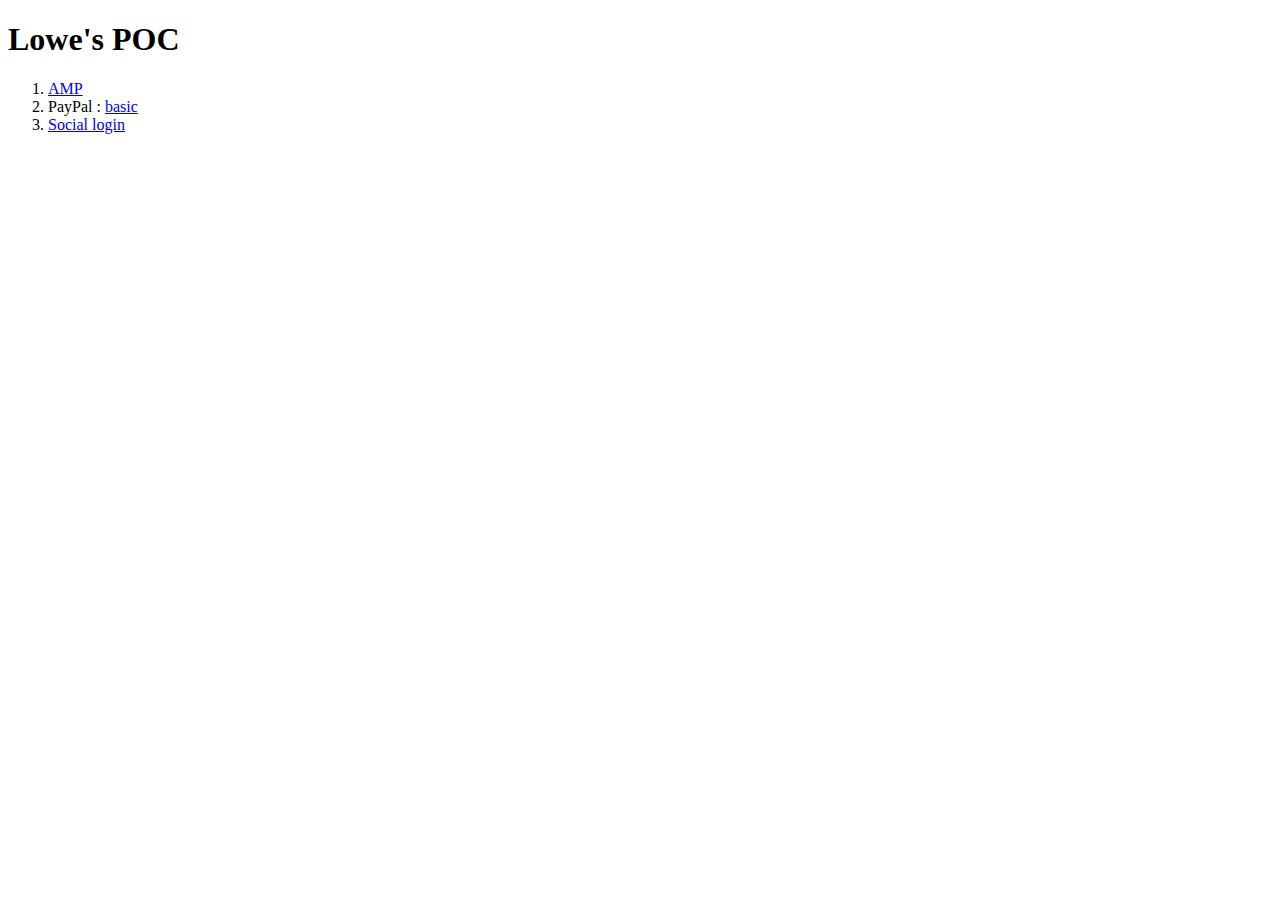
<file: index.html>
<!DOCTYPE html>
<html>
<head>
	<title>POC files</title>
</head>
<body>
<h1>Lowe's POC</h1>

<ol>
	<li><a href="amp/amp_poc_homepage.html" target="_blank">AMP</a></li>
	<li>PayPal : <a href="paypal/paypal.html" target="_blank"> basic </a></li>
	<li><a href="twitter/twitter_login.html" target="_blank">Social login</a></li>
</ol>
</body>
</html>
</file>
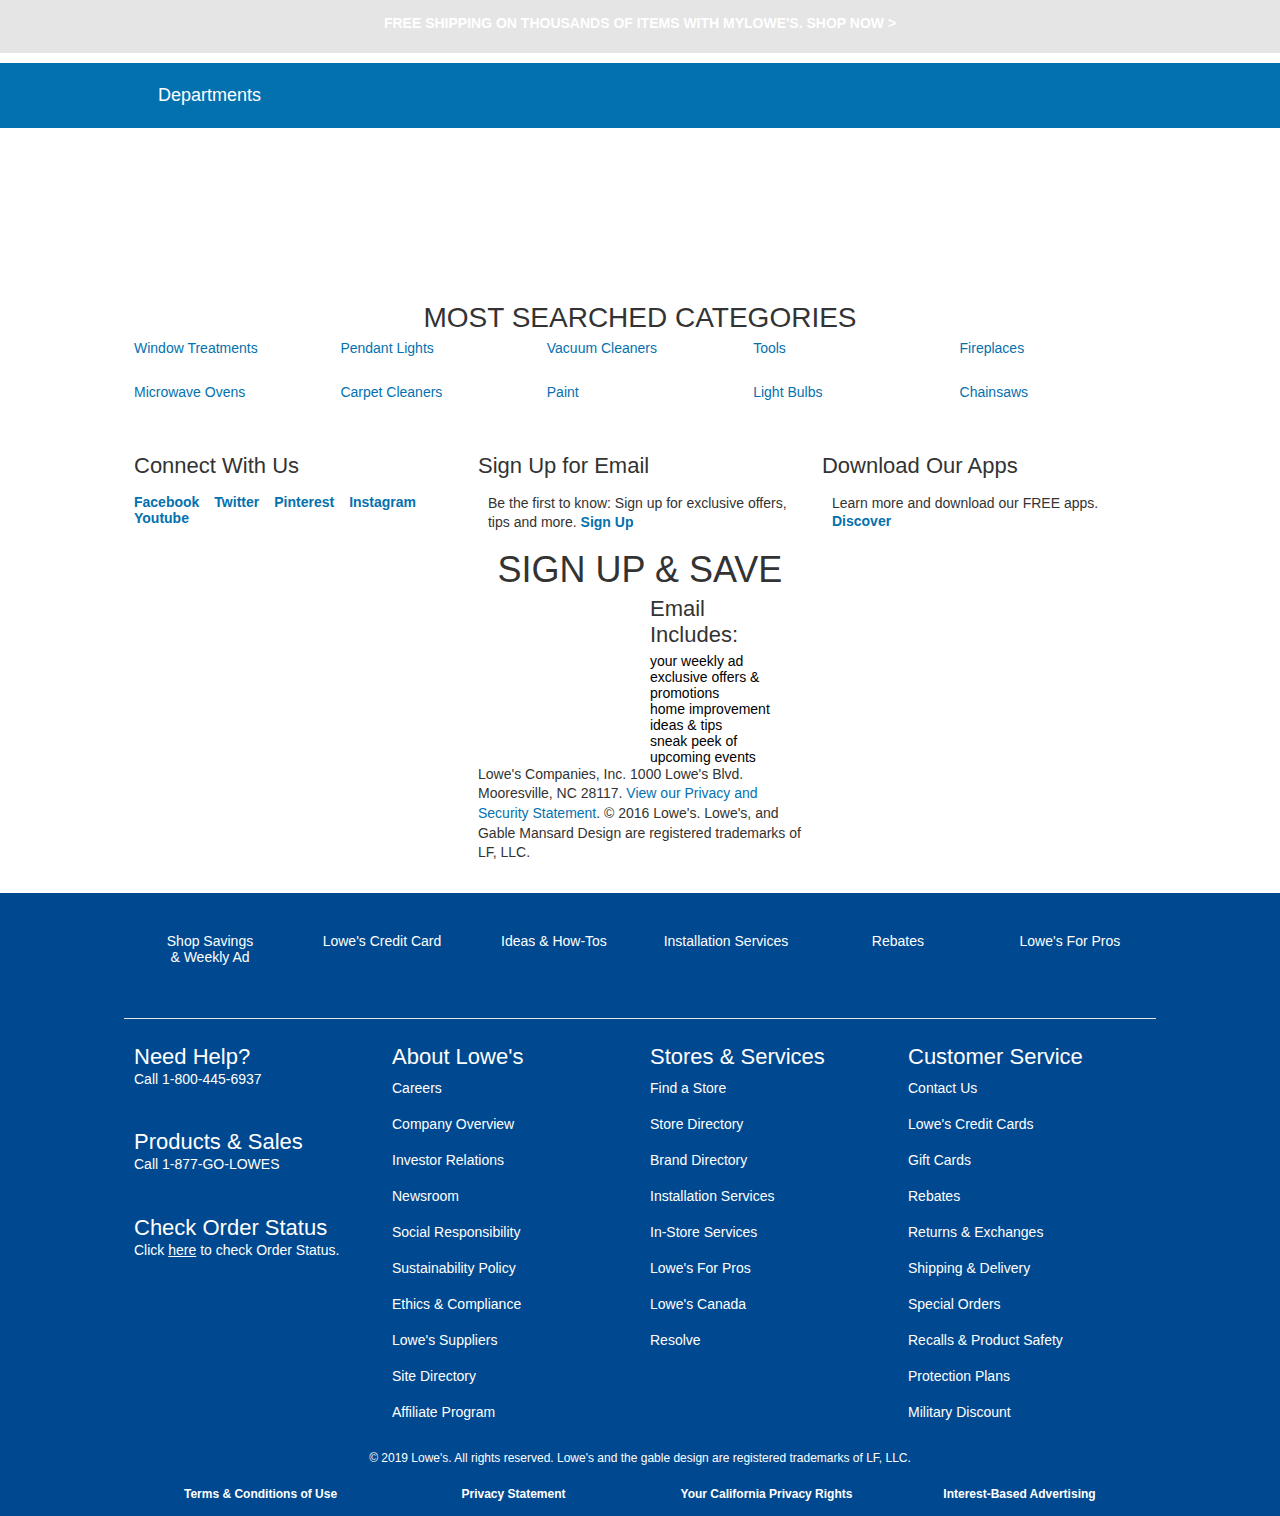
<file: amp/amp_poc_homepage.html>
<!DOCTYPE html>
<html amp>

<head>
    <meta charset="utf-8">
    <!-- AMP HTML files require a canonical link pointing to the regular HTML. -->
    <link rel="canonical" href="https://www.lowes.com">
    <style amp-boilerplate>body{-webkit-animation:-amp-start 8s steps(1,end) 0s 1 normal both;-moz-animation:-amp-start 8s steps(1,end) 0s 1 normal both;-ms-animation:-amp-start 8s steps(1,end) 0s 1 normal both;animation:-amp-start 8s steps(1,end) 0s 1 normal both}@-webkit-keyframes -amp-start{from{visibility:hidden}to{visibility:visible}}@-moz-keyframes -amp-start{from{visibility:hidden}to{visibility:visible}}@-ms-keyframes -amp-start{from{visibility:hidden}to{visibility:visible}}@-o-keyframes -amp-start{from{visibility:hidden}to{visibility:visible}}@keyframes -amp-start{from{visibility:hidden}to{visibility:visible}}</style><noscript>
        <style amp-boilerplate>body{-webkit-animation:none;-moz-animation:none;-ms-animation:none;animation:none}</style>
    </noscript>
    <script async src="https://cdn.ampproject.org/v0.js"></script>
    <!-- AMP HTML files require a viewport declaration. It's recommended to include initial-scale=1. -->
    <meta name="viewport" content="width=device-width,minimum-scale=1,initial-scale=1">
    <meta name="description" content="Start with Lowe's for appliances, paint, patio furniture, tools, flooring, home décor, furniture and more. Plus get free 2-day shipping with MyLowe's.">
    <title>Lowe's Home Improvement</title>
    <!-- <style amp-custom>body{padding:0.5rem;}</style> -->
    <!-- CSS for entire page -->
    <!-- <link rel="stylesheet" href="build.large.min.css"> -->
    <style amp-custom>.breadcrumb,.list.icon,.list.unstyled,.media-list,.slick-dots,ol,ul{list-style:none}html.mozilla .ellipsis-five-line,html.mozilla .ellipsis-four-line,html.mozilla .ellipsis-one-line,html.mozilla .ellipsis-three-line,html.mozilla .ellipsis-two-line{-moz-binding:url(https://www.lowescdn.com/scaffold/ellipsis-xbl.xml#ellipsis)}.badge.darkMidGrey:hover,.badge.default:hover,.badge.green:hover,.badge.grey:hover,.badge.lowes:hover,.badge.peach:hover,.badge.purple:hover,.badge.red:hover,.badge.teal:hover{-webkit-transition:background-color .5s ease-in-out}.clear,.ellipsis-one-line{display:block;overflow:hidden}.table,table{border-collapse:collapse}blockquote,body,button,dd,div,dl,dt,fieldset,form,h1,h2,h3,h4,h5,h6,input,li,ol,p,pre,td,textarea,th,ul{margin:0;padding:0}table{border-spacing:0}abbr,acronym,fieldset,img{border:0}address,caption,cite,code,dfn,em,strong,th,var{font-style:normal;font-weight:400}h1,h2,h3,h4,h5,h6{font-size:100%;font-weight:400}q:after,q:before{content:''}.clear{clear:both;visibility:hidden;width:0;height:0}.clearfix:after,.clearfix:before,.grid-100:after,.grid-100:before,.grid-10:after,.grid-10:before,.grid-15:after,.grid-15:before,.grid-16:after,.grid-20:after,.grid-20:before,.grid-25:after,.grid-25:before,.grid-30:after,.grid-30:before,.grid-33:after,.grid-33:before,.grid-35:after,.grid-35:before,.grid-40:after,.grid-40:before,.grid-45:after,.grid-45:before,.grid-50:after,.grid-50:before,.grid-55:after,.grid-55:before,.grid-5:after,.grid-5:before,.grid-60:after,.grid-60:before,.grid-65:after,.grid-65:before,.grid-66:after,.grid-66:before,.grid-70:after,.grid-70:before,.grid-75:after,.grid-75:before,.grid-80:after,.grid-80:before,.grid-85:after,.grid-85:before,.grid-90:after,.grid-90:before,.grid-95:after,.grid-95:before,.grid-container:after,.grid-container:before,.mobile-grid-100:after,.mobile-grid-100:before,.mobile-grid-10:after,.mobile-grid-10:before,.mobile-grid-15:after,.mobile-grid-15:before,.mobile-grid-16:after,.mobile-grid-20:after,.mobile-grid-20:before,.mobile-grid-25:after,.mobile-grid-25:before,.mobile-grid-30:after,.mobile-grid-30:before,.mobile-grid-33:after,.mobile-grid-33:before,.mobile-grid-35:after,.mobile-grid-35:before,.mobile-grid-40:after,.mobile-grid-40:before,.mobile-grid-45:after,.mobile-grid-45:before,.mobile-grid-50:after,.mobile-grid-50:before,.mobile-grid-55:after,.mobile-grid-55:before,.mobile-grid-5:after,.mobile-grid-5:before,.mobile-grid-60:after,.mobile-grid-60:before,.mobile-grid-65:after,.mobile-grid-65:before,.mobile-grid-66:after,.mobile-grid-66:before,.mobile-grid-70:after,.mobile-grid-70:before,.mobile-grid-75:after,.mobile-grid-75:before,.mobile-grid-80:after,.mobile-grid-80:before,.mobile-grid-85:after,.mobile-grid-85:before,.mobile-grid-90:after,.mobile-grid-90:before,.mobile-grid-95:after,.mobile-grid-95:before{content:".";display:block;overflow:hidden;visibility:hidden;font-size:0;line-height:0;width:0;height:0}.clearfix:after,.grid-100:after,.grid-10:after,.grid-15:after,.grid-16:after,.grid-20:after,.grid-25:after,.grid-30:after,.grid-33:after,.grid-35:after,.grid-40:after,.grid-45:after,.grid-50:after,.grid-55:after,.grid-5:after,.grid-60:after,.grid-65:after,.grid-66:after,.grid-70:after,.grid-75:after,.grid-80:after,.grid-85:after,.grid-90:after,.grid-95:after,.grid-container:after,.mobile-grid-100:after,.mobile-grid-10:after,.mobile-grid-15:after,.mobile-grid-16:after,.mobile-grid-20:after,.mobile-grid-25:after,.mobile-grid-30:after,.mobile-grid-33:after,.mobile-grid-35:after,.mobile-grid-40:after,.mobile-grid-45:after,.mobile-grid-50:after,.mobile-grid-55:after,.mobile-grid-5:after,.mobile-grid-60:after,.mobile-grid-65:after,.mobile-grid-66:after,.mobile-grid-70:after,.mobile-grid-75:after,.mobile-grid-80:after,.mobile-grid-85:after,.mobile-grid-90:after,.mobile-grid-95:after{clear:both}.grid-container{margin-left:auto;margin-right:auto;max-width:1032px;padding-left:10px;padding-right:10px}.grid-container.white p{color:#fff;padding:1rem}.grid-container.large-grid-container{max-width:1200px}.grid-container.fluid-grid-container{max-width:95%}.grid-10,.grid-100,.grid-15,.grid-16,.grid-20,.grid-25,.grid-30,.grid-33,.grid-35,.grid-40,.grid-45,.grid-5,.grid-50,.grid-55,.grid-60,.grid-65,.grid-66,.grid-70,.grid-75,.grid-80,.grid-85,.grid-90,.grid-95,.mobile-grid-10,.mobile-grid-100,.mobile-grid-15,.mobile-grid-16,.mobile-grid-20,.mobile-grid-25,.mobile-grid-30,.mobile-grid-33,.mobile-grid-35,.mobile-grid-40,.mobile-grid-45,.mobile-grid-5,.mobile-grid-50,.mobile-grid-55,.mobile-grid-60,.mobile-grid-65,.mobile-grid-66,.mobile-grid-70,.mobile-grid-75,.mobile-grid-80,.mobile-grid-85,.mobile-grid-90,.mobile-grid-95{-moz-box-sizing:border-box;-webkit-box-sizing:border-box;box-sizing:border-box;padding-left:10px;padding-right:10px}.btn.btn-primary,.trench{-webkit-box-sizing:border-box}.btn.btn-primary,.btn.btn-secondary,.trench{-moz-box-sizing:border-box}.grid-parent{padding-left:0;padding-right:0}.grid-align-center{text-align:center}.grid-align-center>div{display:inline-block;float:none;margin-left:-1%}.grid-align-center>div div{text-align:initial}.collapse,.display-hidden{visibility:hidden}.show-print{display:none}.pull-right{float:right}.pull-left{float:left}.no-margin{margin:0}.no-padding{padding:0}.position-fixed{position:fixed;width:100%;z-index:1000}.position-sticky{position:sticky;position:-webkit-sticky;top:0}.position-relative{position:relative}.position-top{top:0}.position-bottom{bottom:0}.position-top-left{position:absolute;top:0;left:0}.position-top-left-5{position:absolute;top:5px;left:5px}.position-top-left-10{position:absolute;top:10px;left:10px}.position-top-left-15{position:absolute;top:15px;left:15px}.position-top-left-20{position:absolute;top:20px;left:20px}.position-top-right{position:absolute;top:0;right:0}.position-top-right-5{position:absolute;top:5px;right:5px}.position-top-right-10{position:absolute;top:10px;right:10px}.position-top-right-15{position:absolute;top:15px;right:15px}.position-top-right-20{position:absolute;top:20px;right:20px}.position-bottom-left{position:absolute;bottom:0;left:0}.position-bottom-left-5{position:absolute;bottom:5px;left:5px}.position-bottom-left-10{position:absolute;bottom:10px;left:10px}.position-bottom-left-15{position:absolute;bottom:15px;left:15px}.position-bottom-left-20{position:absolute;bottom:20px;left:20px}.position-bottom-right{position:absolute;bottom:0;right:0}.position-bottom-right-5{position:absolute;bottom:5px;right:5px}.position-bottom-right-10{position:absolute;bottom:10px;right:10px}.position-bottom-right-15{position:absolute;bottom:15px;right:15px}.position-bottom-right-20{position:absolute;bottom:20px;right:20px}.position-centered{display:table;margin-left:auto;margin-right:auto}.display-none{display:none}.display-block{display:block}.display-collapse{height:0;width:0}.align-center{text-align:center}.align-right{text-align:right}.align-left{text-align:left}.align-justified{text-align:justify}.strong,strong{font-weight:700}.text-uppercase{text-transform:uppercase}.text-lowercase{text-transform:lowercase}.text-titlecase{text-transform:capitalize}.font-weight-normal{font-weight:400}.input-inline-text{line-height:44px}.btn-inline-text-small{line-height:34px}.btn-inline-text-medium,.btn.btn-primary{line-height:44px}.btn-inline-text-large{line-height:54px}.v-spacing-mini{margin-bottom:5px}.v-spacing-small{margin-bottom:10px}.v-spacing-medium{margin-bottom:15px}.v-spacing-large{margin-bottom:20px}.v-spacing-extra-large{margin-bottom:25px}.v-spacing-jumbo{margin-bottom:40px}.lowesBlue{color:#004990}.tealBlue{color:#15b6e5}.black{color:#000}.darkerGrey{color:#333}.darkGrey{color:#5d5d5d}.darkMidGrey{color:#999}.midGrey{color:#b4b4b4}.grey{color:#ccc}.lightGrey{color:#e5e5e5}.lighterGrey{color:#f2f2f2}.white{color:#fff}.clr-primary{color:#0471af}.clr-secondary{color:#004990}.clr-tertiary{color:#15b6e5}.primary-text{color:#333}.secondary-text{color:#5d5d5d}.seasonal-1{color:#bbd147}.seasonal-2{color:#8cbe4f}.seasonal-3{color:#5aa59c}.seasonal-4{color:#409bd9}.seasonal-5{color:#c11f26}svg.brand-color{fill:#0471af}.background-primary{background-color:#0471af}.background-lowesBlue{background-color:#0471af}.content{position:relative}hr{border:0;height:1px;background:#e5e5e5}hr.medium{height:5px}hr.large{height:10px}[class^=icon-product-rating]{display:inline-block;position:relative;font-size:20px;font-size:1.4285714285714286rem}[class^=icon-product-rating]:before{color:#b4b4b4;content:"\ece0\ece0\ece0\ece0\ece0"}[class^=icon-product-rating]:after{position:absolute;left:0;line-height:1;color:#333}.ada.screen-reader-only{clip:rect(0 0 0 0);overflow:hidden;position:absolute;height:1px;width:1px;margin:-1px;border:0}.ada.screen-reader-only-focusable:active,.ada.screen-reader-only-focusable:focus{position:static;width:auto;height:auto;margin:0;overflow:visible;clip:auto}.overlay,.table.full-width{width:100%}.overlay{z-index:10;position:absolute;top:0;left:0;height:100%;background:rgba(0,0,0,.65)}.table{border-spacing:.5rem}.table.table-background-light{background:#fff}.table td,.table th{border:1px solid #e5e5e5;box-sizing:border-box;vertical-align:middle;padding:.5rem}.table td.text-success,.table th.text-success{color:#338700;background:#d9f1d2}.table td.text-danger,.table th.text-danger{color:#dd0637;background:#ffcece}.table td.text-muted,.table th.text-muted{color:#999;background:#f2f2f2;cursor:not-allowed}.table th{background:#f2f2f2;text-align:left;font-weight:700}.table.table-spacing-large th{padding:1.429rem 1.071rem}.table.table-spacing-large td{padding:1.071rem}.table.table-primary th{background:#0471af;color:#fff}.table.table-secondary th{background:#004990;color:#fff}.table.table-white th{background:#fff;color:#333}.table.striped tr:nth-child(even) td{background:#f2f2f2}.table.no-borders td,.table.no-borders th{border:none}.table.no-vertical-borders td,.table.no-vertical-borders th{border-right:none;border-left:none}.table.fluffy td,.table.fluffy th{padding:1.5rem}.btn.btn-primary.rounded,.img-circle{-moz-background-clip:padding;-webkit-background-clip:padding-box}.btn.btn-add-secondary.chevron-btn.right i,.btn.btn-add.chevron-btn.right i,.btn.btn-black.chevron-btn.right i,.btn.btn-darkBlue.chevron-btn.right i,.btn.btn-darkGrey.chevron-btn.right i,.btn.btn-darkMidGrey.chevron-btn.right i,.btn.btn-darkerGrey.chevron-btn.right i,.btn.btn-grey.chevron-btn.right i,.btn.btn-lightGrey.chevron-btn.right i,.btn.btn-lighterGrey.chevron-btn.right i,.btn.btn-lowesBlue.chevron-btn.right i,.btn.btn-midGrey.chevron-btn.right i,.btn.btn-peach.chevron-btn.right i,.btn.btn-primary.chevron-btn.right i,.btn.btn-red.chevron-btn.right i,.btn.btn-secondary.chevron-btn.right i,.btn.btn-tealBlue.chevron-btn.right i,.btn.btn-yellow.chevron-btn.right i,.list>li{margin-left:1em}.img-circle{-webkit-border-radius:50%;-moz-border-radius:50%;border-radius:50%;background-clip:padding-box}.img-mini{width:40px}.img-small{width:100px}.img-medium{width:150px}.img-large{width:200px}.img-fluid,a.image-fade img{width:100%}a.image-fade{display:block;text-align:center}a.image-fade span{display:block;margin-top:10px}a.delta.left:before,a.delta.right:after{display:inline-block;content:"";width:0;height:0;border-style:solid;border-top-color:transparent;border-bottom-color:transparent}a.image-fade:hover img{opacity:.5;-webkit-transition:all .3s ease;-o-transition:all .3s ease;transition:all .3s ease}a{color:#0471af;font-weight:700;text-decoration:none;-webkit-transition:all .3s ease;-o-transition:all .3s ease;transition:all .3s ease}a.chevron.left:before,a.chevron.right:after{font-family:ICON}a:hover{color:#03517d}a.link-primary{color:#0471af}a.link-primary:hover{color:#03517d}a.link-secondary{color:#004990}a.link-secondary:hover{color:#002f5d}a.link-tertiary{color:#15b6e5}a.link-tertiary:hover{color:#1191b6}a.link-2x,a.link-2x:after,a.link-2x:before{font-size:2em}a.link-3x{font-size:3em}a.link-4x{font-size:4em}a.link-5x{font-size:5em}a.link-small{font-size:.9rem}a.delta:visited{color:#0471af}a.delta.right:after{position:relative;border-width:4.5px 0 4.5px 5px;border-right-color:transparent;border-left-color:inherit;margin-left:8px}a.delta.left:before{position:relative;border-width:4.5px 5px 4.5px 0;border-right-color:inherit;border-left-color:transparent;margin-right:8px}a.chevron.right:after{content:"\edbb";margin-left:5px;font-size:10px;font-size:.7142857142857143rem}a.chevron.left:before{content:"\edc3";margin-right:5px;font-size:10px;font-size:.7142857142857143rem}a.chevron:hover{color:#03517d}a.chevron:hover:after,a.chevron:hover:before{color:inherit}a .h6,a.product-title{color:#333}a .h6:active,a .h6:focus,a .h6:hover,a.link-with-icon:hover,a.product-title:active,a.product-title:focus,a.product-title:hover{color:#03517d}a.link-with-icon{text-align:center;margin:0 auto;display:block;float:left}a.link-with-icon i{margin-bottom:.3em;display:block}a.link-with-icon span{display:block;white-space:nowrap}p a{font-weight:400}[role=button],[role=link]{cursor:pointer}.input-stepper-group a.btn{display:table-cell}h1,h2,h3,h4,h5,h6{margin:0 0 5px;padding:0;color:#333}.media-heading,p{margin-bottom:5px}h1.h1,h2.h1,h3.h1,h4.h1,h5.h1,h6.h1{font-size:36px;font-size:2.5714285714285716rem;font-weight:400;font-family:"DIN Next",Helvetica,Arial,sans-serif;color:#333}h1.h1 a,h2.h1 a,h3.h1 a,h4.h1 a,h5.h1 a,h6.h1 a{font-weight:inherit;color:inherit;font-family:inherit}h1.h1 a:hover,h2.h1 a:hover,h3.h1 a:hover,h4.h1 a:hover,h5.h1 a:hover,h6.h1 a:hover{color:#03517d}h1.h2,h2.h2,h3.h2,h4.h2,h5.h2,h6.h2{font-size:28px;font-size:2rem;font-family:"DIN Next",Helvetica,Arial,sans-serif;color:#333}h1.h2 a,h2.h2 a,h3.h2 a,h4.h2 a,h5.h2 a,h6.h2 a{font-weight:inherit;color:inherit;font-family:inherit}h1.h2 a:hover,h2.h2 a:hover,h3.h2 a:hover,h4.h2 a:hover,h5.h2 a:hover,h6.h2 a:hover{color:#03517d}h1.h3,h2.h3,h3.h3,h4.h3,h5.h3,h6.h3{font-size:22px;font-size:1.5714285714285714rem;font-family:"DIN Next",Helvetica,Arial,sans-serif;color:#333}h1.h3 a,h2.h3 a,h3.h3 a,h4.h3 a,h5.h3 a,h6.h3 a{font-weight:inherit;color:inherit;font-family:inherit}h1.h3 a:hover,h2.h3 a:hover,h3.h3 a:hover,h4.h3 a:hover,h5.h3 a:hover,h6.h3 a:hover{color:#03517d}h1.h4,h2.h4,h3.h4,h4.h4,h5.h4,h6.h4{font-size:18px;font-size:1.2857142857142858rem;font-family:Helvetica,Arial,sans-serif;font-weight:700;color:#333}h1.h4 a,h2.h4 a,h3.h4 a,h4.h4 a,h5.h4 a,h6.h4 a{font-weight:inherit;color:inherit;font-family:inherit}h1.h4 a:hover,h2.h4 a:hover,h3.h4 a:hover,h4.h4 a:hover,h5.h4 a:hover,h6.h4 a:hover{color:#03517d}h1.h5,h2.h5,h3.h5,h4.h5,h5.h5,h6.h5{font-size:16px;font-size:1.1428571428571428rem;font-family:Helvetica,Arial,sans-serif;font-weight:700;color:#333}h1.h5 a,h2.h5 a,h3.h5 a,h4.h5 a,h5.h5 a,h6.h5 a{font-weight:inherit;color:inherit;font-family:inherit}h1.h5 a:hover,h2.h5 a:hover,h3.h5 a:hover,h4.h5 a:hover,h5.h5 a:hover,h6.h5 a:hover{color:#03517d}h1.h6,h2.h6,h3.h6,h4.h6,h5.h6,h6.h6{font-size:14px;font-size:1rem;font-family:Helvetica,Arial,sans-serif;font-weight:700;color:#333}h1.h6 a,h2.h6 a,h3.h6 a,h4.h6 a,h5.h6 a,h6.h6 a{font-weight:inherit;color:inherit;font-family:inherit}h1 a:hover,h1.h6 a:hover,h2 a:hover,h2.h6 a:hover,h3 a:hover,h3.h6 a:hover,h4 a:hover,h4.h6 a:hover,h5 a:hover,h5.h6 a:hover,h6 a:hover,h6.h6 a:hover{color:#03517d}h1{font-size:36px;font-size:2.5714285714285716rem;font-weight:400;font-family:"DIN Next",Helvetica,Arial,sans-serif;color:#333}h1 a,h2 a,h3 a,h4 a,h5 a,h6 a{font-weight:inherit;color:inherit;font-family:inherit}h4,h5,h6{font-weight:700}h2,h3{font-family:"DIN Next",Helvetica,Arial,sans-serif;color:#333}h2{font-size:28px;font-size:2rem}h3{font-size:22px;font-size:1.5714285714285714rem}body,h4,h5,h6,p{font-family:Helvetica,Arial,sans-serif}h4{font-size:18px;font-size:1.2857142857142858rem;color:#333}h5{font-size:16px;font-size:1.1428571428571428rem;color:#333}h6{font-size:14px;font-size:1rem;color:#333}html,p{font-size:14px}body ::selection{background:#0471af;color:#fff}p{font-size:1rem;line-height:1.4em;color:#333}.small-type,small{font-size:12px;font-size:.8571428571428571rem}a.h1,p.h1,span.h1{font-size:36px;font-size:2.5714285714285716rem;font-weight:400;font-family:"DIN Next",Helvetica,Arial,sans-serif;color:#333}a.h1 a,p.h1 a,span.h1 a{font-weight:inherit;color:inherit;font-family:inherit}a.h1 a:hover,p.h1 a:hover,span.h1 a:hover{color:#03517d}a.h2,p.h2,span.h2{font-size:28px;font-size:2rem;font-family:"DIN Next",Helvetica,Arial,sans-serif;color:#333}a.h2 a,p.h2 a,span.h2 a{font-weight:inherit;color:inherit;font-family:inherit}a.h2 a:hover,p.h2 a:hover,span.h2 a:hover{color:#03517d}a.h3,p.h3,span.h3{font-size:22px;font-size:1.5714285714285714rem;font-family:"DIN Next",Helvetica,Arial,sans-serif;color:#333}a.h3 a,p.h3 a,span.h3 a{font-weight:inherit;color:inherit;font-family:inherit}a.h3 a:hover,p.h3 a:hover,span.h3 a:hover{color:#03517d}a.h4,p.h4,span.h4{font-size:18px;font-size:1.2857142857142858rem;font-family:Helvetica,Arial,sans-serif;font-weight:700;color:#333}a.h4 a,p.h4 a,span.h4 a{font-weight:inherit;color:inherit;font-family:inherit}a.h4 a:hover,p.h4 a:hover,span.h4 a:hover{color:#03517d}a.h5,p.h5,span.h5{font-size:16px;font-size:1.1428571428571428rem;font-family:Helvetica,Arial,sans-serif;font-weight:700;color:#333}a.h5 a,p.h5 a,span.h5 a{font-weight:inherit;color:inherit;font-family:inherit}a.h5 a:hover,p.h5 a:hover,span.h5 a:hover{color:#03517d}a.h6,p.h6,span.h6{font-size:14px;font-size:1rem;font-family:Helvetica,Arial,sans-serif;font-weight:700;color:#333}a.h6 a,p.h6 a,span.h6 a{font-weight:inherit;color:inherit;font-family:inherit}.close,.primary-font.strong,.secondary-font .strong,article p a{font-weight:700}a.h6 a:hover,p.h6 a:hover,span.h6 a:hover{color:#03517d}.primary-font{font-family:Helvetica,Arial,sans-serif}.primary-font.small{font-size:12px;font-size:.8571428571428571rem}.primary-font.medium{font-size:22px;font-size:1.5714285714285714rem}.primary-font.large{font-size:28px;font-size:2rem}.primary-font.jumbo{font-size:36px;font-size:2.5714285714285716rem}.primary-font.lead{font-style:italic}.secondary-font{font-family:"DIN Next",Helvetica,Arial,sans-serif}.secondary-font.small{font-size:12px;font-size:.8571428571428571rem}.secondary-font.medium{font-size:22px;font-size:1.5714285714285714rem}.secondary-font.large{font-size:28px;font-size:2rem}.secondary-font.jumbo{font-size:36px;font-size:2.5714285714285716rem}.secondary-font.lead{font-style:italic}.media{margin-top:15px}.media:first-child{margin-top:0}.media,.media-body{zoom:1;overflow:hidden}.media-body{width:10000px}.media-object{display:block}.media-right,.media>.pull-right{padding-left:10px}.media-left,.media>.pull-left{padding-right:10px}.media-body,.media-left,.media-right{display:table-cell;vertical-align:top}.media-middle{vertical-align:middle}.media-bottom{vertical-align:bottom}.alert [class^=icon-],.form-control{vertical-align:middle}.media-heading{margin-top:0}.media-list{padding-left:0}.lowes-info-bar{text-align:center;background-color:#e5e5e5;line-height:35px;font-size:16px;font-size:1.1428571428571428rem}.grid-10,.grid-15,.grid-16,.grid-20,.grid-25,.grid-30,.grid-33,.grid-35,.grid-40,.grid-45,.grid-5,.grid-50,.grid-60,.grid-65,.grid-66,.grid-70,.grid-75,.grid-80,.grid-85,.grid-90,.grid-95{float:left}.grid-container{max-width:1032px}.pull-10,.pull-15,.pull-20,.pull-25,.pull-30,.pull-33,.pull-35,.pull-40,.pull-45,.pull-5,.pull-50,.pull-55,.pull-60,.pull-65,.pull-66,.pull-70,.pull-75,.pull-80,.pull-85,.pull-90,.pull-95,.push-10,.push-15,.push-20,.push-25,.push-30,.push-33,.push-35,.push-40,.push-45,.push-5,.push-50,.push-55,.push-60,.push-65,.push-66,.push-70,.push-75,.push-80,.push-85,.push-90,.push-95{position:relative}.hide-on-desktop{display:none}.pull-0,.push-0{left:0}.grid-5{width:5%}.prefix-5{margin-left:5%}.suffix-5{margin-right:5%}.push-5{left:5%}.pull-5{left:-5%}.grid-10{width:10%}.prefix-10{margin-left:10%}.suffix-10{margin-right:10%}.push-10{left:10%}.pull-10{left:-10%}.grid-15{width:15%}.prefix-15{margin-left:15%}.suffix-15{margin-right:15%}.push-15{left:15%}.pull-15{left:-15%}.grid-20{width:20%}.prefix-20{margin-left:20%}.suffix-20{margin-right:20%}.push-20{left:20%}.pull-20{left:-20%}.grid-25{width:25%}.prefix-25{margin-left:25%}.suffix-25{margin-right:25%}.push-25{left:25%}.pull-25{left:-25%}.grid-30{width:30%}.prefix-30{margin-left:30%}.suffix-30{margin-right:30%}.push-30{left:30%}.pull-30{left:-30%}.grid-35{width:35%}.prefix-35{margin-left:35%}.suffix-35{margin-right:35%}.push-35{left:35%}.pull-35{left:-35%}.grid-40{width:40%}.prefix-40{margin-left:40%}.suffix-40{margin-right:40%}.push-40{left:40%}.pull-40{left:-40%}.grid-45{width:45%}.prefix-45{margin-left:45%}.suffix-45{margin-right:45%}.push-45{left:45%}.pull-45{left:-45%}.grid-50{width:50%}.prefix-50{margin-left:50%}.suffix-50{margin-right:50%}.push-50{left:50%}.pull-50{left:-50%}.grid-55{float:left;width:55%}.prefix-55{margin-left:55%}.suffix-55{margin-right:55%}.push-55{left:55%}.pull-55{left:-55%}.grid-60{width:60%}.prefix-60{margin-left:60%}.suffix-60{margin-right:60%}.push-60{left:60%}.pull-60{left:-60%}.grid-65{width:65%}.prefix-65{margin-left:65%}.suffix-65{margin-right:65%}.push-65{left:65%}.pull-65{left:-65%}.grid-70{width:70%}.prefix-70{margin-left:70%}.suffix-70{margin-right:70%}.push-70{left:70%}.pull-70{left:-70%}.grid-75{width:75%}.prefix-75{margin-left:75%}.suffix-75{margin-right:75%}.push-75{left:75%}.pull-75{left:-75%}.grid-80{width:80%}.prefix-80{margin-left:80%}.suffix-80{margin-right:80%}.push-80{left:80%}.pull-80{left:-80%}.grid-85{width:85%}.prefix-85{margin-left:85%}.suffix-85{margin-right:85%}.push-85{left:85%}.pull-85{left:-85%}.grid-90{width:90%}.prefix-90{margin-left:90%}.suffix-90{margin-right:90%}.push-90{left:90%}.pull-90{left:-90%}.grid-95{width:95%}.prefix-95{margin-left:95%}.suffix-95{margin-right:95%}.push-95{left:95%}.pull-95{left:-95%}.grid-16{width:16.66666%}.prefix-16{margin-left:16.66666%}.suffix-16{margin-right:16.66666%}.push-16{left:16.66666%}.pull-16{left:-16.66666%}.grid-33{width:33.33333%}.prefix-33{margin-left:33.33333%}.suffix-33{margin-right:33.33333%}.push-33{left:33.33333%}.pull-33{left:-33.33333%}.grid-66{width:66.66667%}.prefix-66{margin-left:66.66667%}.suffix-66{margin-right:66.66667%}.push-66{left:66.66667%}.pull-66{left:-66.66667%}.grid-100{clear:both;width:100%}.tablet-pull-10,.tablet-pull-15,.tablet-pull-20,.tablet-pull-25,.tablet-pull-30,.tablet-pull-33,.tablet-pull-35,.tablet-pull-40,.tablet-pull-45,.tablet-pull-5,.tablet-pull-50,.tablet-pull-55,.tablet-pull-60,.tablet-pull-65,.tablet-pull-66,.tablet-pull-70,.tablet-pull-75,.tablet-pull-80,.tablet-pull-85,.tablet-pull-90,.tablet-pull-95,.tablet-push-10,.tablet-push-15,.tablet-push-20,.tablet-push-25,.tablet-push-30,.tablet-push-33,.tablet-push-35,.tablet-push-40,.tablet-push-45,.tablet-push-5,.tablet-push-50,.tablet-push-55,.tablet-push-60,.tablet-push-65,.tablet-push-66,.tablet-push-70,.tablet-push-75,.tablet-push-80,.tablet-push-85,.tablet-push-90,.tablet-push-95{position:relative}.hide-on-tablet{display:none}.tablet-pull-0,.tablet-push-0{left:0}.tablet-grid-5{float:left;width:5%}.tablet-prefix-5{margin-left:5%}.tablet-suffix-5{margin-right:5%}.tablet-push-5{left:5%}.tablet-pull-5{left:-5%}.tablet-grid-10{float:left;width:10%}.tablet-prefix-10{margin-left:10%}.tablet-suffix-10{margin-right:10%}.tablet-push-10{left:10%}.tablet-pull-10{left:-10%}.tablet-grid-15{float:left;width:15%}.tablet-prefix-15{margin-left:15%}.tablet-suffix-15{margin-right:15%}.tablet-push-15{left:15%}.tablet-pull-15{left:-15%}.tablet-grid-20{float:left;width:20%}.tablet-prefix-20{margin-left:20%}.tablet-suffix-20{margin-right:20%}.tablet-push-20{left:20%}.tablet-pull-20{left:-20%}.tablet-grid-25{float:left;width:25%}.tablet-prefix-25{margin-left:25%}.tablet-suffix-25{margin-right:25%}.tablet-push-25{left:25%}.tablet-pull-25{left:-25%}.tablet-grid-30{float:left;width:30%}.tablet-prefix-30{margin-left:30%}.tablet-suffix-30{margin-right:30%}.tablet-push-30{left:30%}.tablet-pull-30{left:-30%}.tablet-grid-35{float:left;width:35%}.tablet-prefix-35{margin-left:35%}.tablet-suffix-35{margin-right:35%}.tablet-push-35{left:35%}.tablet-pull-35{left:-35%}.tablet-grid-40{float:left;width:40%}.tablet-prefix-40{margin-left:40%}.tablet-suffix-40{margin-right:40%}.tablet-push-40{left:40%}.tablet-pull-40{left:-40%}.tablet-grid-45{float:left;width:45%}.tablet-prefix-45{margin-left:45%}.tablet-suffix-45{margin-right:45%}.tablet-push-45{left:45%}.tablet-pull-45{left:-45%}.tablet-grid-50{float:left;width:50%}.tablet-prefix-50{margin-left:50%}.tablet-suffix-50{margin-right:50%}.tablet-push-50{left:50%}.tablet-pull-50{left:-50%}.tablet-grid-55{float:left;width:55%}.tablet-prefix-55{margin-left:55%}.tablet-suffix-55{margin-right:55%}.tablet-push-55{left:55%}.tablet-pull-55{left:-55%}.tablet-grid-60{float:left;width:60%}.tablet-prefix-60{margin-left:60%}.tablet-suffix-60{margin-right:60%}.tablet-push-60{left:60%}.tablet-pull-60{left:-60%}.tablet-grid-65{float:left;width:65%}.tablet-prefix-65{margin-left:65%}.tablet-suffix-65{margin-right:65%}.tablet-push-65{left:65%}.tablet-pull-65{left:-65%}.tablet-grid-70{float:left;width:70%}.tablet-prefix-70{margin-left:70%}.tablet-suffix-70{margin-right:70%}.tablet-push-70{left:70%}.tablet-pull-70{left:-70%}.tablet-grid-75{float:left;width:75%}.tablet-prefix-75{margin-left:75%}.tablet-suffix-75{margin-right:75%}.tablet-push-75{left:75%}.tablet-pull-75{left:-75%}.tablet-grid-80{float:left;width:80%}.tablet-prefix-80{margin-left:80%}.tablet-suffix-80{margin-right:80%}.tablet-push-80{left:80%}.tablet-pull-80{left:-80%}.tablet-grid-85{float:left;width:85%}.tablet-prefix-85{margin-left:85%}.tablet-suffix-85{margin-right:85%}.tablet-push-85{left:85%}.tablet-pull-85{left:-85%}.tablet-grid-90{float:left;width:90%}.tablet-prefix-90{margin-left:90%}.tablet-suffix-90{margin-right:90%}.tablet-push-90{left:90%}.tablet-pull-90{left:-90%}.tablet-grid-95{float:left;width:95%}.tablet-prefix-95{margin-left:95%}.tablet-suffix-95{margin-right:95%}.tablet-push-95{left:95%}.tablet-pull-95{left:-95%}.tablet-grid-16{float:left;width:16.66666%}.tablet-prefix-16{margin-left:16.66666%}.tablet-suffix-16{margin-right:16.66666%}.tablet-push-16{left:16.66666%}.tablet-pull-16{left:-16.66666%}.tablet-grid-33{float:left;width:33.33333%}.tablet-prefix-33{margin-left:33.33333%}.tablet-suffix-33{margin-right:33.33333%}.tablet-push-33{left:33.33333%}.tablet-pull-33{left:-33.33333%}.tablet-grid-66{float:left;width:66.66667%}.tablet-prefix-66{margin-left:66.66667%}.tablet-suffix-66{margin-right:66.66667%}.tablet-push-66{left:66.66667%}.tablet-pull-66{left:-66.66667%}.tablet-grid-100{clear:both;width:100%}article p{font-size:16px;font-size:1.1428571428571428rem;line-height:24px;margin-bottom:10px}.slick-loading .slick-slide,.slick-loading .slick-track{visibility:hidden}tr.collapse.in{display:table-row}tbody.collapse.in{display:table-row-group}button.close{-webkit-appearance:none;padding:0;cursor:pointer;background:0 0;border:0}.touch .modal-open{position:static}.flag,.nav-drawer,.slick-list{overflow:hidden}.nav-bar ul.nav-menu li a,.pagination li a,.pagination-large li a,.pagination-small li a{font-family:Helvetica,Arial,sans-serif}.treatment.pricing .was-price{color:#ccc;font-size:16px;font-size:1.1428571428571428rem}.nav-bar{display:block;clear:both;border:1px solid transparent}.nav-bar ul:after,.nav-bar ul:before,.nav-bar:after,.nav-bar:before{display:table;content:" "}.nav-bar:after{clear:both}.nav-bar ul:after{clear:both}.nav-bar ul.nav-menu.small-menu-items li a{font-size:10px}.nav-bar ul.nav-menu li{float:left;position:relative;display:block}.nav-bar ul.nav-menu li.inline-input{min-width:300px}.nav-bar ul.nav-menu li.inline-input .input-group{width:90%}.nav-bar ul.nav-menu li.inline-input .input-group button.btn{min-height:0;margin-left:-54px}.nav-bar ul.nav-menu li.inline-input .input-group button.btn i{font-size:1.3em}.nav-bar ul.nav-menu li.brand a{padding:0 10px 0 0}.nav-bar ul.nav-menu li.brand img{vertical-align:middle}.nav-bar ul.nav-menu li.divider{border-right:1px solid}.nav-bar ul.nav-menu.bordered li a{border-left:1px solid}.nav-bar ul.nav-menu.bordered li:first-child a{border:none}.nav-bar ul.nav-menu.bordered li:last-child a{border-right:none}.nav-bar ul.nav-menu.icon-menu li a i{position:relative}.nav-bar ul.nav-menu.pills li{margin-right:.5em}.nav-bar.nav-bar-large,.nav-bar.nav-bar-large ul.nav-menu li{height:60px;line-height:60px}.nav-bar.nav-bar-large ul.nav-menu li a{padding:23px 22px}.nav-bar.nav-bar-large ul.nav-menu li.brand img{vertical-align:middle;max-height:60px}.nav-bar.nav-bar-large ul.nav-menu.icon-menu li a i{font-size:1.5em;top:.2rem}.nav-bar.nav-bar-large ul.nav-menu.pills li a{padding:12px;-webkit-border-radius:10px;-moz-border-radius:10px;border-radius:10px;-moz-background-clip:padding;-webkit-background-clip:padding-box;background-clip:padding-box}.nav-bar.nav-bar-medium,.nav-bar.nav-bar-medium ul.nav-menu li{height:50px;line-height:50px}.nav-bar.nav-bar-medium ul.nav-menu li a{padding:18px 12px}.nav-bar.nav-bar-medium ul.nav-menu li.brand img{vertical-align:middle;max-height:50px}.nav-bar.nav-bar-medium ul.nav-menu.icon-menu li a i{font-size:1.3em;top:.2rem}.nav-bar.nav-bar-medium ul.nav-menu.pills li a{padding:12px;-webkit-border-radius:10px;-moz-border-radius:10px;border-radius:10px;-moz-background-clip:padding;-webkit-background-clip:padding-box;background-clip:padding-box}.nav-bar.nav-bar-small,.nav-bar.nav-bar-small ul.nav-menu li{height:30px;line-height:30px}.nav-bar.nav-bar-small ul.nav-menu li a{padding:8px 12px}.nav-bar.nav-bar-small ul.nav-menu li.brand img{vertical-align:middle;max-height:30px}.nav-bar.nav-bar-small ul.nav-menu.icon-menu li a i{font-size:1em;top:.2rem}.nav-bar.nav-bar-small ul.nav-menu.pills li a{padding:5px 7px;-webkit-border-radius:3px;-moz-border-radius:3px;border-radius:3px;-moz-background-clip:padding;-webkit-background-clip:padding-box;background-clip:padding-box}.sub-nav{min-height:20px;height:55px;border:1px solid #ccc;background:#f2f2f2;zoom:1}.sub-nav:after,.sub-nav:before{content:" ";display:table}.sub-nav:after{clear:both}.sub-nav .nav-menu li{float:left;position:relative;display:table-cell;vertical-align:middle;padding:5px 8px}.sub-nav .nav-menu li>label{padding:5px 0 0;margin:0}.sub-nav .nav-menu li>label *{cursor:default;margin-bottom:0}.sub-nav .nav-menu li.divider{border-right:1px solid #ccc;height:55px;line-height:55px;padding:0}.sub-nav .nav-menu li .media{margin-top:5px}.sub-nav .nav-menu li .media .media-body{width:auto}.horizontal-navbar .nav-menu .cta:before,.horizontal-navbar .nav-menu .title:before{left:45%;top:0;width:0;border-top:10px solid #15b6e5;border-bottom:10px solid transparent;border-left:10px solid transparent;border-right:10px solid transparent;content:'';display:block}.sub-nav .nav-menu li .form-group{padding-bottom:0}.sub-nav .nav-menu li .form-group.select{min-width:200px}.sub-nav .nav-menu li .form-group label{margin:0}.sub-nav .nav-menu li .action-label,.sub-nav .nav-menu li.cta .btn.btn-small{margin-top:5px}.pagination li,.pagination-large li,.pagination-small li{margin-right:10px;float:left}.sub-nav .nav-menu li .action-label i{font-size:1.3em}.sub-nav .nav-menu li.cta .btn.btn-mini{margin-top:10px}.sub-nav .nav-menu li.title{height:55px;padding:0 10px;line-height:55px}.sub-nav .nav-menu li .nav-icon-bar.nav-icon-menu-small a.item{padding:.6rem}.sub-nav.inverse-color{color:#fff}.horizontal-navbar{height:55px}.horizontal-navbar .nav-menu .title{height:55px;line-height:55px;position:relative;text-align:center}.horizontal-navbar .nav-menu .title a{color:#002f5d}.horizontal-navbar .nav-menu .title:before{position:absolute;visibility:visible;height:0}.horizontal-navbar .nav-menu .cta{height:55px;position:relative;text-align:center}.horizontal-navbar .nav-menu .cta a{color:#004990;display:block;padding:20px 0;white-space:nowrap}.horizontal-navbar .nav-menu .cta:before{position:absolute;visibility:hidden;height:0}.horizontal-navbar .nav-menu .cta:hover a{color:#002f5d}.panel-module{width:100%;border:1px solid}.input-stepper-group.rounded .btn:first-child,.selection-input-group.btn-group.rounded label.btn:first-child{border-bottom-left-radius:10px;border-top-left-radius:10px}.input-stepper-group.rounded .btn:last-child,.selection-input-group.btn-group.rounded label.btn:last-child{border-top-right-radius:10px;border-bottom-right-radius:10px}.panel-module .panel-heading{height:44px}.panel-module .panel-heading h1.panel-title,.panel-module .panel-heading h2.panel-title,.panel-module .panel-heading h3.panel-title,.panel-module .panel-heading h4.panel-title,.panel-module .panel-heading h5.panel-title,.panel-module .panel-heading h6.panel-title{margin:0;padding:12px 8px}.panel-module .panel-body{padding:10px}.panel-module.panel-default{border-color:#f2f2f2}.panel-module.panel-default .panel-heading{background:#f2f2f2}.panel-module.panel-default .panel-heading .panel-title{color:#333}.flag.flag-lowesBlue,.panel-module.panel-brand .panel-heading .panel-title,.panel-module.panel-dark-grey .panel-heading .panel-title,.panel-module.panel-primary .panel-heading .panel-title,.panel-module.panel-seasonal .panel-heading .panel-title{color:#fff}.panel-module.panel-primary{border-color:#0471af}.panel-module.panel-primary .panel-heading{background:#0471af}.panel-module.panel-brand{border-color:#004990}.panel-module.panel-brand .panel-heading{background:#004990}.panel-module.panel-dark-grey{border-color:#5d5d5d}.panel-module.panel-dark-grey .panel-heading{background:#5d5d5d}.panel-module.panel-seasonal{border-color:#bbd147}.panel-module.panel-seasonal .panel-heading{background:#bbd147}.flag.clearance:before,.flag.flag-darkGreen:before,.flag.flag-green:before,.flag.flag-lowesBlue:before,.flag.flag-peach:before,.flag.flag-primary:before,.flag.flag-purple:before,.flag.flag-red:before,.flag.flag-royalBlue:before,.flag.flag-secondary:before,.flag.flag-tertiary:before,.flag.flag-yellow:before,.flag.lowes-exclusive:before,.flag.new-lower-price:before,.flag.pro-price:before,.flag.special-value:before{background-color:transparent}.nav-drawer{max-height:0;-webkit-transition:max-height 1s;-o-transition:max-height 1s;transition:max-height 1s;-webkit-box-shadow:inset 0 6px 15px 0 rgba(0,0,0,.05);box-shadow:inset 0 6px 15px 0 rgba(0,0,0,.05)}.nav-drawer.open{max-height:500px}.input-stepper-group{height:54px;display:table;box-sizing:border-box}.input-stepper-group a,.input-stepper-group input{display:table-cell;height:54px}.input-stepper-group a:disabled{pointer-events:auto;cursor:not-allowed}.input-stepper-group input{width:50px;text-align:center;padding:0}.loading-cover{opacity:.8;z-index:10;top:0;left:0;height:100%;background:rgba(0,0,0,.65)}.product-cards-list,.product-cards-list .product-wrapper{display:-webkit-box;display:-moz-box;display:-ms-flexbox;display:-webkit-flex}.zipped .mast .store-info{display:block;line-height:1.4}.zipped .mast .store-info .store-name a span{position:relative;top:-1px}.zipped .mast .shop-a-store{display:none}.flyout-overlay{position:fixed;background:rgba(0,0,0,.5);z-index:10;top:0;left:0;width:100%;height:100%}.show-masthead{position:relative;z-index:11;background:#fff}.navigation-bar{max-height:65px;background-color:#0471af}.navigation-bar .lowes-menu{width:100%}.navigation-bar .lowes-search-wrap{position:relative;padding:10px 0}.navigation-bar .lowes-search-wrap .searchbar{overflow:hidden;background:#fff}.navigation-bar .lowes-search-wrap .searchbar .form-group{padding-bottom:0}.navigation-bar .lowes-search-wrap .input-group-btn>.btn-reset{vertical-align:top;cursor:pointer}.navigation-bar .lowes-search-wrap .input-group-btn>.btn-reset [class^=icon-]{font-size:18px;padding:5px}.navigation-bar .lowes-search-wrap .input-group-btn>.btn-search{background-color:#fff;color:#0471af}.navigation-bar .lowes-search-wrap input.form-control.search-input{border-color:#fff}.navigation-bar .lowes-search-wrap input.form-control.search-input::-ms-clear{display:none}.navigation-bar .lowes-search-wrap .input-group-btn button{display:inline-block;background:#fff}.navigation-bar .lowes-search-wrap .input-group-btn button i{color:#0471af}.navigation-bar .menu-icon{z-index:2;display:block;height:65px;float:left;width:100%;position:relative}.navigation-bar .menu-icon .icon-mobile-menu{display:inline-block;font-size:24px;font-size:1.7142857142857142rem;color:#fff;padding-top:20px;padding-bottom:20px;padding-right:0;padding-left:10px}.navigation-bar .menu-icon .icon-arrow-down{font-size:14px;font-size:1rem;color:#fff;vertical-align:top;position:absolute;top:38%;right:6%;-webkit-transition:.3s ease transform;-o-transition:.3s ease transform;transition:.3s ease transform}.navigation-bar .menu-icon a{display:inline-block;padding-top:23.5px;padding-bottom:23.5px;padding-right:20px;padding-left:10px;text-decoration:none;color:#fff;font-size:18px;font-size:1.2857142857142858rem;font-weight:400;cursor:pointer;line-height:1em;vertical-align:top}.navigation-bar .cat-menu{display:none;width:100%;background:#fff;border-bottom:1px solid #f2f2f2;border-right:1px solid #f2f2f2;border-left:1px solid #f2f2f2;position:absolute}.navigation-bar .cat-menu .selected>a{border-left-color:#f2f2f2;border-right-color:#f2f2f2;background:#f2f2f2;color:#0471af}.navigation-bar .cat-menu>li{border-bottom:none}.navigation-bar .cat-menu>li>a{display:block;color:#5d5d5d;font-size:14px;font-size:1rem;padding-top:10px;padding-bottom:10px}.navigation-bar .cat-menu>li:last-child a{font-weight:700}.navigation-bar .cat-menu>li:last-child hr{background:#f2f2f2;width:90%;margin:0 auto}.navigation-bar .cat-menu-shadow{box-shadow:0 2px 8px 0 rgba(0,0,0,.5)}.navigation-bar .flyout-menu{width:300px;height:625px;box-shadow:0 2px 8px 0 rgba(0,0,0,.5);display:inline-block;margin-left:100%;background:#fff;position:absolute;top:0;z-index:-1}.navigation-bar .flyout-menu .css-shop-all{font-weight:700}.navigation-bar .flyout-menu li a{display:block;color:#5d5d5d;font-size:14px;font-size:1rem;padding-top:0;padding-bottom:0;padding-left:20px;line-height:34px}.navigation-bar .flyout-menu li a .selected,.navigation-bar .flyout-menu li a:hover{color:#0471af}.navigation-bar .flyout-menu li a.flyout-breadcrumb{color:#0471af;padding-left:10px;font-weight:700}.navigation-bar .flyout-menu li a.flyout-breadcrumb.flyout-chevron-left:before{font-family:ICON;content:'\edc3';margin-right:5px}.navigation-bar .flyout-menu li:first-child>span{color:#333;font-weight:700;padding-left:12px}.navigation-bar .flyout-menu li>span{color:#5d5d5d;padding-top:0;padding-bottom:0;padding-left:20px;border-left:1px solid #f2f2f2;border-right:1px solid #f2f2f2;line-height:34px;display:block}.navigation-bar .nav-heading{width:0;overflow:visible}.zip-in-modal .modal-body--zip-in-modal{padding-bottom:0}.zip-in-modal .media-left--zip-in-modal{font-size:0}footer .social-menu li{float:left;margin-right:15px}footer .sub-footer{padding-top:25px;padding-bottom:25px}footer .sub-footer .media p,footer .sub-footer .media p+a{display:inline}footer .pagoda{width:100%;height:60px;text-align:center}footer .pagoda img.pagoda-logo{width:250px;height:60px}footer .ft-wrap{background:#004990;color:#fff;position:relative;padding-top:10px}footer .ft-wrap .footercontact a{color:#fff}footer .ft-wrap .pagoda{position:absolute;width:100%;text-align:center;top:-60px;z-index:-1}footer .ft-wrap .pagoda .pagoda-logo{width:250px;height:60px}.no-svg footer .ft-wrap .pagoda-logo{background-image:url(//www.lowescdn.com/images/ui/pagoda.png)}footer .ft-wrap .ft-nav{padding-top:25px}footer .ft-wrap .ft-nav h3{color:#fff;margin:0}footer .ft-wrap .ft-nav a{color:#fff;font-weight:400}footer .ft-wrap .ft-nav li{line-height:36px}footer .ft-wrap .ft-nav .ft-help p{margin-bottom:20px;margin-bottom:1.4285714285714286rem}footer .ft-wrap .ft-nav .icon-minus,footer .ft-wrap .ft-nav .icon-plus{display:none}footer .ft-wrap .ft-copyright-terms a{color:#fff}footer .ft-wrap .ft-copyright-terms li{text-align:center}footer .ft-wrap .footer-text{text-align:center;padding-top:15px;padding-bottom:15px;font-size:12px;font-size:.8571428571428571rem}.scheduling-slim .hide-on-slim,footer .ft-wrap .desktop-switch{display:none}.scheduling-slim .store-info-block{display:table}.services-menu{background:#fff;padding-top:25px;padding-bottom:20px}.services-menu ul li{border-bottom:4px solid #0471af}.services-menu ul a{width:100%;min-height:90px;display:inline-block;padding:25px 0 0;text-align:center;color:#0471af;font-weight:400}.services-menu ul a i{display:block;margin-bottom:5px}.services-menu ul a span{display:block}.services-menu ul a:hover{color:#004990}.services-menu ul a:active{-webkit-tap-highlight-color:#004990;-moz-tap-highlight-color:#004990;tap-highlight-color:#004990}footer .ft-wrap .services-menu{padding:0;background:0 0}footer .ft-wrap .services-menu ul{padding:0;border-bottom:1px solid #e5e5e5}footer .ft-wrap .services-menu ul li{border-top:none;border-bottom:none}footer .ft-wrap .services-menu a{color:#fff}footer .ft-wrap .services-menu a:hover{color:#15b6e5}


    </style>

</head>

<body class="zipped">
    <div id="wrapper" class="home global page">
        <div id="main">
            <div class="premastheadpar iparsys parsys">
                <div class="globalmessaging section">
                    <!-- Global Messaging Component -->
                    <div class="lowes-info-bar background-lowesBlue hide-on-epro">
                        <a href="/mylowes/register?int_cmp=Home:A:GlobalMessage:Corp:FW11_Free_Shipping" data-linkid="global_messaging_statement" target="_self">
                            <div class="grid-container white">
                                <p>FREE SHIPPING ON THOUSANDS OF ITEMS WITH MYLOWE'S. SHOP NOW &gt;</p>
                            </div>
                        </a>
                    </div>
                </div>
                <div class="section">
                    <div class="new"></div>
                </div>
                <div class="iparys_inherited">
                    <div class="premastheadpar iparsys parsys"></div>
                </div>
            </div>
            <header class="head v-spacing-small">
                <!-- header -->
                <div class="mast v-spacing-small">
                    <div class="grid-container">
                        <div class="grid-50 tablet-grid-50 grid-parent">
                            <div class="lowes-logo grid-40 tablet-grid-50">
                                <a href="/" data-linkid="lowes-logo" class="align-center display-block lowesBlue">
                                    <amp-img alt="logo" width="900" height="540" layout="responsive" class="img-fluid" src="https://www.lowescdn.com/images/ui/LowesLogo_DT.svg" alt="Lowe's Home Improvement Logo" aria-describedby="ada-logo-describedby"></amp-img>
                                    <span id="ada-logo-describedby" class="ada screen-reader-only">Link to Lowe's Home Improvement Home Page</span>
                                </a>
                            </div>
                            <div class="store-info-block grid-60 tablet-grid-50 hide-on-slim" id="currentStoreWrapper">
                                <div class="storeindicator">
                                    <div class="store-info"></div>
                                    <div class="shop-a-store media">
                                        <div class="media-left media-middle">
                                            <a href="/store/" aria-hidden="true" tabindex="-1" role="presentation" data-linkid="find_a_store" class="pull-left js-find-a-store">
                                                <i class="icon-location icon-2x" aria-hidden="true" tabindex="-1" role="presentation"></i>
                                            </a>
                                        </div>
                                        <div class="media-body">
                                            <span>Welcome to Lowe's</span><br>
                                            <a href="/store/" data-linkid="find_a_store" class="js-find-a-store"><span>Find a Store</span></a>
                                        </div>
                                    </div>
                                </div>
                            </div>
                        </div>
                        <div class="grid-50 tablet-grid-50 hide-on-slim">
                            <div class="show-print">
                                <p>Prices, promotions, styles, and availability may vary. Our local stores do not honor online pricing. Prices and availability of products and services are subject to change without notice. Errors will be corrected where discovered, and Lowe's reserves the right to revoke any stated offer and to correct any errors, inaccuracies or omissions including after an order has been submitted.</p>
                            </div>
                        </div>
                    </div>
                </div>
                <hr class="large display-none show-on-slim">
                <!-- Navigation Bar -->
                <div class="navigation-bar js-navigation-bar hide-print hide-on-slim">
                    <div class="grid-container">
                        <div class="mastheadcategory parbase">
                            <nav class="grid-25 tablet-grid-30" role="navigation" aria-label="Departments Navigation">
                                <ul class="lowes-menu clearfix" role="menubar" title="Departments" aria-controls="st1">
                                    <h2 class="ada screen-reader-only">Departments Navigation</h2>
                                    <li id="mainNavigation" class="menu-icon js-departments-nav-open" role="menuitem" tabindex="0" aria-haspopup="true">
                                        <i class="icon-mobile-menu" aria-hidden="true"></i>
                                        <a class="nav-heading" aria-hidden="true">Departments</a>
                                        <i class="icon-arrow-down" aria-hidden="true"></i>
                                        <div class="flyouts">
                                            <ul class="cat-menu js-departments-menu list-menu no-wrapper" role="menu">
                                                <li class="js-departments-category" data-flyout-name="Appliances" role="menuitem" tabindex="-1" aria-controls="st1">
                                                    <a href="/c/Appliances" title="Appliances" data-linkid="appliances">Appliances</a>
                                                </li>
                                                <li class="js-departments-category" data-flyout-name="Bathroom" role="menuitem" tabindex="-1" aria-controls="st1">
                                                    <a href="/c/Bathroom" title="Bathroom" data-linkid="bathroom">Bathroom</a>
                                                </li>
                                                <li class="js-departments-category" data-flyout-name="Building-supplies" role="menuitem" tabindex="-1" aria-controls="st1">
                                                    <a href="/c/Building-supplies" title="Building Supplies" data-linkid="building_supplies">Building Supplies</a>
                                                </li>
                                                <li class="js-departments-category" data-flyout-name="Windows-doors" role="menuitem" tabindex="-1" aria-controls="st1">
                                                    <a href="/c/Windows-doors" title="Doors &amp; Windows" data-linkid="doors___windows">Doors &amp; Windows</a>
                                                </li>
                                                <li class="js-departments-category" data-flyout-name="Electrical" role="menuitem" tabindex="-1" aria-controls="st1">
                                                    <a href="/c/Electrical" title="Electrical" data-linkid="electrical">Electrical</a>
                                                </li>
                                                <li class="js-departments-category" data-flyout-name="Flooring" role="menuitem" tabindex="-1" aria-controls="st1">
                                                    <a href="/c/Flooring" title="Flooring" data-linkid="flooring">Flooring</a>
                                                </li>
                                                <li class="js-departments-category" data-flyout-name="Hardware" role="menuitem" tabindex="-1" aria-controls="st1">
                                                    <a href="/c/Hardware" title="Hardware" data-linkid="hardware">Hardware</a>
                                                </li>
                                                <li class="js-departments-category" data-flyout-name="Heating-cooling" role="menuitem" tabindex="-1" aria-controls="st1">
                                                    <a href="/c/Heating-cooling" title="Heating &amp; Cooling" data-linkid="heating___cooling">Heating &amp; Cooling</a>
                                                </li>
                                                <li class="js-departments-category" data-flyout-name="Home-decor" role="menuitem" tabindex="-1" aria-controls="st1">
                                                    <a href="/c/Home-decor" title="Home Decor &amp; Furniture" data-linkid="home_decor___furniture">Home Decor &amp; Furniture</a>
                                                </li>
                                                <li class="js-departments-category" data-flyout-name="Kitchen" role="menuitem" tabindex="-1" aria-controls="st1">
                                                    <a href="/c/Kitchen" title="Kitchen" data-linkid="kitchen">Kitchen</a>
                                                </li>
                                                <li class="js-departments-category" data-flyout-name="Lawn-garden" role="menuitem" tabindex="-1" aria-controls="st1">
                                                    <a href="/l/lawn-garden.html" title="Lawn &amp; Garden" data-linkid="lawn___garden">Lawn &amp; Garden</a>
                                                </li>
                                                <li class="js-departments-category" data-flyout-name="Lighting-ceiling-fans" role="menuitem" tabindex="-1" aria-controls="st1">
                                                    <a href="/c/Lighting-ceiling-fans" title="Lighting &amp; Ceiling Fans" data-linkid="lighting___ceiling_fans">Lighting &amp; Ceiling Fans</a>
                                                </li>
                                                <li class="js-departments-category" data-flyout-name="Moulding-millwork" role="menuitem" tabindex="-1" aria-controls="st1">
                                                    <a href="/c/Moulding-millwork" title="Moulding &amp; Millwork" data-linkid="moulding___millwork">Moulding &amp; Millwork</a>
                                                </li>
                                                <li class="js-departments-category" data-flyout-name="Outdoor-living" role="menuitem" tabindex="-1" aria-controls="st1">
                                                    <a href="/l/outdoor-living.html" title="Outdoor Living" data-linkid="outdoor_living">Outdoor Living</a>
                                                </li>
                                                <li class="js-departments-category" data-flyout-name="Paint" role="menuitem" tabindex="-1" aria-controls="st1">
                                                    <a href="/c/Paint" title="Paint" data-linkid="paint">Paint</a>
                                                </li>
                                                <li class="js-departments-category" data-flyout-name="Plumbing" role="menuitem" tabindex="-1" aria-controls="st1">
                                                    <a href="/c/Plumbing" title="Plumbing" data-linkid="plumbing">Plumbing</a>
                                                </li>
                                                <li class="js-departments-category" data-flyout-name="Smart-home" role="menuitem" tabindex="-1" aria-controls="st1">
                                                    <a href="/l/smart-home.html" title="Smart Home &amp; Security" data-linkid="smart_home___security">Smart Home &amp; Security</a>
                                                </li>
                                                <li class="js-departments-category" data-flyout-name="Storage-organization" role="menuitem" tabindex="-1" aria-controls="st1">
                                                    <a href="/c/Storage-organization" title="Storage &amp; Organization" data-linkid="storage___organization">Storage &amp; Organization</a>
                                                </li>
                                                <li class="js-departments-category" data-flyout-name="Tools" role="menuitem" tabindex="-1" aria-controls="st1">
                                                    <a href="/c/Tools" title="Tools" data-linkid="tools">Tools</a>
                                                </li>
                                                <li class="js-departments-category" data-flyout-name="Lowes-project-services" role="menuitem" tabindex="-1" aria-controls="st1">
                                                    <a href="/l/lowes-project-services.html" title="Home Services" data-linkid="home_services">Home Services</a>
                                                </li>
                                                <li class="js-departments-category" role="menuitem" tabindex="-1" aria-controls="st1">
                                                    <a href="/l/gift-cards.html" title="Gift Cards" data-linkid="gift_cards">Gift Cards</a>
                                                </li>
                                                <li class="js-departments-category" role="menuitem" tabindex="-1" aria-controls="st1">
                                                    <a href="/l/savings.html" title="Savings" data-linkid="savings">Savings</a>
                                                </li>
                                                <li class="js-departments-category" role="menuitem" tabindex="-1" aria-controls="st1">
                                                    <a href="/weekly-ad" title="Weekly Ad" data-linkid="weekly_ad">Weekly Ad</a>
                                                </li>
                                                <li class="js-departments-category" data-flyout-name="" role="menuitem" tabindex="-1" aria-controls="st1">
                                                    <hr />
                                                    <a href="/c/Departments" title="Shop All Departments" data-linkid="shop_all_departments">Shop All Departments</a>
                                                </li>
                                            </ul>
                                        </div>
                                    </li>
                                </ul>
                            </nav>
                        </div>
                        <div class="grid-75 tablet-grid-70">
                            <div itemscope itemtype="https://schema.org/WebSite" class="lowes-search-wrap js-predictive-wrap" data-tablet="true">
                                <meta itemprop="url" content="https://www.lowes.com/">
                            </div>
                        </div>
                    </div>
                </div>
                <!-- Zip In -->
                <div class="js-view-zip-prompt"></div>
            </header>
            <div class="flyout-overlay display-none"></div>
            <!-- /ESI include for /content/lowes/desktop/en_us/_jcr_content/masthead.desktop.esi.html at 2019-04-29T5:12:21.696-0400 -->
            <!-- [Setting TTL header] Edge-control: max-age=1d-->
            <div class="grid-container" id="mainContent" tabindex="-1">
                <div class="par parsys">
                    <div class="dtmmboxtarget parbase section">
                        <div id="hp_recommendations_top" class="mbox-target" data-dtm-name="hp_recommendations_top">
                        </div>
                    </div>
                    <div class="dtmmboxtarget parbase section">
                        <div id="giftcard_rebate_dt" class="mbox-target" data-dtm-name="giftcard_rebate_dt">
                        </div>
                    </div>
                    <div class="dtmmboxtarget parbase section">
                        <div id="yorktown_dt" class="mbox-target" data-dtm-name="yorktown_dt">
                        </div>
                    </div>
                    <div class="dtmmboxtarget parbase section">
                        <div id="dp_18102189_OmahaFlood_DT" class="mbox-target" data-dtm-name="dp_18102189_OmahaFlood_DT">
                        </div>
                    </div>
                    <div class="bannerreference parbase section">
                        <div class="banner_reference">
                            <div style="display:inline;" class="cq-dd-paragraph">
                                <div class="grid-100 grid-parent">
                                    <div class="grid-100 grid-parent">
                                        <div class="grid-100">
                                            <div class="grid-par parsys">
                                                <div class="scaledbanner parbase section">
                                                    <div class="v-spacing-large scaled_banner_container met-component-banner">
                                                        <a href="/pl/Savings/4294593284?int_cmp=Home:A:NoDivision:Merch:FW12_Spring_Savings" target="_self" class="">
                                                            <div class="s7_banner" data-url=#>
                                                                <amp-img width="900" height="140" layout="responsive" class="content scaled_banner_background_image" alt="Spring Savings." src="https://lda.lowes.com/is/image/Lowes/DP18-109271_042519_HP_dt_hero?scl=1&201904231558"></amp-img>
                                                            </div>
                                                        </a>
                                                        <div class="s7_banner copyTA">
                                                            <div class="banner_text scaled_hidden_text">
                                                            </div>
                                                            <div class="trench no-background no-border align-left get_details">
                                                            </div>
                                                        </div>
                                                    </div>
                                                </div>
                                            </div>
                                        </div>
                                    </div>
                                </div>
                            </div>
                        </div>
                    </div>
                    <div class="dtmmboxtarget parbase section">
                        <div id="dp_18109876_Sweepstakes_DT" class="mbox-target" data-dtm-name="dp_18109876_Sweepstakes_DT">
                        </div>
                    </div>
                    <div class="dtmmboxtarget parbase section">
                        <div id="dp_18109877_TexasTax_DT" class="mbox-target" data-dtm-name="dp_18109877_TexasTax_DT">
                        </div>
                    </div>
                    <div class="dtmmboxtarget parbase section">
                        <div id="hp_ap_dt" class="mbox-target" data-dtm-name="hp_ap_dt">
                        </div>
                    </div>
                    <div class="bannerreference parbase section">
                        <div class="banner_reference">
                            <div style="display:inline;" class="cq-dd-paragraph">
                                <div class="grid-100 grid-parent">
                                    <div class="grid-100 grid-parent">
                                        <div class="grid-100">
                                            <div class="grid-par parsys">
                                                <div class="scaledbanner parbase section">
                                                    <div class="v-spacing-large scaled_banner_container met-component-banner">
                                                        <div class="s7_banner" data-url=#>
                                                            <amp-img width="900" height="80" layout="responsive" class="content scaled_banner_background_image" src="https://lda.lowes.com/is/image/Lowes/DP18-109271_042519_HP_dt_leafgraphic?scl=1&201904241119"></amp-img>
                                                        </div>
                                                        <div class="s7_banner copyTA">
                                                            <div class="banner_text scaled_hidden_text">
                                                            </div>
                                                            <div class="trench no-background no-border align-left get_details">
                                                            </div>
                                                        </div>
                                                    </div>
                                                </div>
                                            </div>
                                        </div>
                                    </div>
                                </div>
                            </div>
                        </div>
                    </div>
                    <div class="dtmmboxtarget parbase section">
                        <div id="dp_18109271_JohnDeere_DT" class="mbox-target" data-dtm-name="dp_18109271_JohnDeere_DT">
                        </div>
                    </div>
                    <div class="fourcolumn parbase section">
                        <div class="grid-100 grid-parent">
                            <div class="grid-25 grid-parent grid-first">
                                <div class="grid-100">
                                    <div class="grid-par-left parsys">
                                        <div class="dtmmboxtarget parbase section">
                                            <div id="dp_18109271_Mulch" class="mbox-target" data-dtm-name="dp_18109271_Mulch">
                                            </div>
                                        </div>
                                    </div>
                                </div>
                            </div>
                            <div class="grid-25 grid-parent">
                                <div class="grid-100">
                                    <div class="grid-par-mid-left parsys">
                                        <div class="dtmmboxtarget parbase section">
                                            <div id="dp_18109271_StaGreen" class="mbox-target" data-dtm-name="dp_18109271_StaGreen">
                                            </div>
                                        </div>
                                    </div>
                                </div>
                            </div>
                            <div class="grid-25 grid-parent">
                                <div class="grid-100">
                                    <div class="grid-par-mid-right parsys">
                                        <div class="dtmmboxtarget parbase section">
                                            <div id="dp_18109271_Kobalt" class="mbox-target" data-dtm-name="dp_18109271_Kobalt">
                                            </div>
                                        </div>
                                    </div>
                                </div>
                            </div>
                            <div class="grid-25 grid-parent">
                                <div class="grid-100">
                                    <div class="grid-par-right parsys">
                                        <div class="dtmmboxtarget parbase section">
                                            <div id="dp_18109271_DOTD" class="mbox-target" data-dtm-name="dp_18109271_DOTD">
                                            </div>
                                        </div>
                                    </div>
                                </div>
                            </div>
                        </div>
                    </div>
                    <div class="dtmmboxtarget parbase section">
                        <div id="hp_dt_odo" class="mbox-target" data-dtm-name="hp_dt_odo">
                        </div>
                    </div>
                    <div class="dtmmboxtarget parbase section">
                        <div id="hp_3col_geo_dt_4" class="mbox-target" data-dtm-name="hp_3col_geo_dt_4">
                        </div>
                    </div>
                    <div class="bannerreference parbase section">
                        <div class="banner_reference">
                            <div style="display:inline;" class="cq-dd-paragraph">
                                <div class="grid-100 grid-parent">
                                    <div class="grid-20 grid-parent grid-first">
                                        <div class="grid-100">
                                            <div class="grid-par-left parsys">
                                                <div class="scaledbanner parbase section">
                                                    <div class="v-spacing-large scaled_banner_container met-component-banner">
                                                        <a href="/l/savings.html?int_cmp=Home:A4:NoDivision:Other:Utility_Shop_Savings" target="_self" class="">
                                                            <div class="s7_banner" data-url=#>
                                                                <amp-img width="900" height="300" layout="responsive" class="content scaled_banner_background_image" alt="Shop Savings." src="https://lda.lowes.com/is/image/Lowes/DP18-94031_022119_hp_bnr_test_dt_5col_shopsavings?scl=1&201902271113"></amp-img>
                                                            </div>
                                                        </a>
                                                        <div class="s7_banner copyTA">
                                                            <div class="banner_text scaled_hidden_text">
                                                            </div>
                                                            <div class="trench no-background no-border align-left get_details">
                                                            </div>
                                                        </div>
                                                    </div>
                                                </div>
                                            </div>
                                        </div>
                                    </div>
                                    <div class="grid-20 grid-parent">
                                        <div class="grid-100">
                                            <div class="grid-par-mid-left parsys">
                                                <div class="scaledbanner parbase section">
                                                    <div class="v-spacing-large scaled_banner_container met-component-banner">
                                                        <a href="/weekly-ad?int_cmp=Home:A4:NoDivision:Corp:Utility_Weekly_Ad" target="_self" class="">
                                                            <div class="s7_banner" data-url=#>
                                                                <amp-img width="900" height="300" layout="responsive" class="content scaled_banner_background_image" alt="Weekly Ad." src="https://lda.lowes.com/is/image/Lowes/DP18-94031_022119_hp_bnr_test_dt_5col_weeklyad?scl=1&201902271114"></amp-img>
                                                            </div>
                                                        </a>
                                                        <div class="s7_banner copyTA">
                                                            <div class="banner_text scaled_hidden_text">
                                                            </div>
                                                            <div class="trench no-background no-border align-left get_details">
                                                            </div>
                                                        </div>
                                                    </div>
                                                </div>
                                            </div>
                                        </div>
                                    </div>
                                    <div class="grid-20 grid-parent">
                                        <div class="grid-100">
                                            <div class="grid-par-mid parsys">
                                                <div class="scaledbanner parbase section">
                                                    <div class="v-spacing-large scaled_banner_container met-component-banner">
                                                        <a href="/l/Credit.html?int_cmp=Home:A4:Credit:Corp:Utility_Credit" target="_self" class="">
                                                            <div class="s7_banner" data-url=#>
                                                                <amp-img width="900" height="300" layout="responsive" class="content scaled_banner_background_image" alt="Lowe's Credit Card." src="https://lda.lowes.com/is/image/Lowes/DP18-94031_022119_hp_bnr_test_dt_5col_credit?scl=1&201902271114"></amp-img>
                                                            </div>
                                                        </a>
                                                        <div class="s7_banner copyTA">
                                                            <div class="banner_text scaled_hidden_text">
                                                            </div>
                                                            <div class="trench no-background no-border align-left get_details">
                                                            </div>
                                                        </div>
                                                    </div>
                                                </div>
                                            </div>
                                        </div>
                                    </div>
                                    <div class="grid-20 grid-parent">
                                        <div class="grid-100">
                                            <div class="grid-par-mid-right parsys">
                                                <div class="scaledbanner parbase section">
                                                    <div class="v-spacing-large scaled_banner_container met-component-banner">
                                                        <a href="https://lowesforpros.com?int_cmp=Home:A4:NoDivision:Other:Utility_LFP" target="_blank" class="">
                                                            <div class="s7_banner" data-url=#>
                                                                <amp-img width="900" height="300" layout="responsive" class="content scaled_banner_background_image" alt="Lowe's For Pros." src="https://lda.lowes.com/is/image/Lowes/DP18-94031_022119_hp_bnr_test_dt_5col_LFP?scl=1&201902271114"></amp-img>
                                                            </div>
                                                        </a>
                                                        <div class="s7_banner copyTA">
                                                            <div class="banner_text scaled_hidden_text">
                                                            </div>
                                                            <div class="trench no-background no-border align-left get_details">
                                                            </div>
                                                        </div>
                                                    </div>
                                                </div>
                                            </div>
                                        </div>
                                    </div>
                                    <div class="grid-20 grid-parent">
                                        <div class="grid-100">
                                            <div class="grid-par-right parsys">
                                                <div class="scaledbanner parbase section">
                                                    <div class="v-spacing-large scaled_banner_container met-component-banner">
                                                        <a href="/mylowes/login?context=military&int_cmp=Home:A4:NoDivision:Corp:Utility_Military_Discount" target="_self" class="">
                                                            <div class="s7_banner" data-url=#>
                                                                <amp-img width="900" height="300" layout="responsive" class="content scaled_banner_background_image" alt="Military Discount." src="https://lda.lowes.com/is/image/Lowes/DP18-94031_022119_hp_bnr_test_dt_5col_military?scl=1&201903271003"></amp-img>
                                                            </div>
                                                        </a>
                                                        <div class="s7_banner copyTA">
                                                            <div class="banner_text scaled_hidden_text">
                                                            </div>
                                                            <div class="trench no-background no-border align-left get_details">
                                                            </div>
                                                        </div>
                                                    </div>
                                                </div>
                                            </div>
                                        </div>
                                    </div>
                                </div>
                            </div>
                        </div>
                    </div>
                    <div class="ghost section">
                    </div>
                    <div class="dtmmboxtarget parbase section">
                        <div id="dp_1897320_OPE_GEO_DT" class="mbox-target" data-dtm-name="dp_1897320_OPE_GEO_DT">
                        </div>
                    </div>
                    <div class="bannerreference parbase section">
                        <div class="banner_reference">
                            <div style="display:inline;" class="cq-dd-paragraph">
                                <div class="grid-100 grid-parent">
                                    <div class="grid-100 grid-parent">
                                        <div class="grid-100">
                                            <div class="grid-par parsys">
                                                <div class="scaledbanner parbase section">
                                                    <div class="v-spacing-large scaled_banner_container met-component-banner">
                                                        <div class="s7_banner" data-url=#>
                                                            <amp-img width="900" height="90" layout="responsive" class="content scaled_banner_background_image" alt="Do it right for less. Start with Lowe's." src="https://lda.lowes.com/is/image/Lowes/DP18-108964_041919_HP_dt_doitright?scl=1&201904181338"></amp-img>
                                                        </div>
                                                        <div class="s7_banner copyTA">
                                                            <div class="banner_text scaled_hidden_text">
                                                            </div>
                                                            <div class="trench no-background no-border align-left get_details">
                                                            </div>
                                                        </div>
                                                    </div>
                                                </div>
                                            </div>
                                        </div>
                                    </div>
                                </div>
                            </div>
                        </div>
                    </div>
                    <div class="bannerreference parbase section">
                        <div class="banner_reference">
                            <div style="display:inline;" class="cq-dd-paragraph">
                                <div class="grid-100 grid-parent">
                                    <div class="grid-50 grid-parent grid-first">
                                        <div class="grid-100">
                                            <div class="grid-par-left parsys">
                                                <div class="scaledbanner parbase section">
                                                    <div class="v-spacing-large scaled_banner_container met-component-banner">
                                                        <a href="/c/Outdoor-tools-equipment-Outdoors?int_cmp=Home:A:OutdoorPowerEquipment:Other:FW4_OPE" target="_self" class="">
                                                            <div class="s7_banner" data-url=#>
                                                                <amp-img width="900" height="400" layout="responsive" class="content scaled_banner_background_image" alt="Outdoor Power Equipment." src="https://lda.lowes.com/is/image/Lowes/DP18-94031_022119_hp_bnr_test_dt_3col_OPE?scl=1&201902251332"></amp-img>
                                                            </div>
                                                        </a>
                                                        <div class="s7_banner copyTA">
                                                            <div class="banner_text scaled_hidden_text">
                                                            </div>
                                                            <div class="trench no-background no-border align-left get_details">
                                                            </div>
                                                        </div>
                                                    </div>
                                                </div>
                                            </div>
                                        </div>
                                    </div>
                                    <div class="grid-25 grid-parent">
                                        <div class="grid-100">
                                            <div class="grid-par-mid parsys">
                                                <div class="scaledbanner parbase section">
                                                    <div class="v-spacing-large scaled_banner_container met-component-banner">
                                                        <a href="/c/Grills-outdoor-cooking-Outdoors?int_cmp=Home:A:SeasonalLiving:Other:FW4_Grills" target="_self" class="">
                                                            <div class="s7_banner" data-url=#>
                                                                <amp-img width="900" height="830" layout="responsive" class="content scaled_banner_background_image" alt="Grills." src="https://lda.lowes.com/is/image/Lowes/DP18-94031_022119_hp_bnr_test_dt_3col_grills?scl=1&201902251332"></amp-img>
                                                            </div>
                                                        </a>
                                                        <div class="s7_banner copyTA">
                                                            <div class="banner_text scaled_hidden_text">
                                                            </div>
                                                            <div class="trench no-background no-border align-left get_details">
                                                            </div>
                                                        </div>
                                                    </div>
                                                </div>
                                            </div>
                                        </div>
                                    </div>
                                    <div class="grid-25 grid-parent">
                                        <div class="grid-100">
                                            <div class="grid-par-right parsys">
                                                <div class="scaledbanner parbase section">
                                                    <div class="v-spacing-large scaled_banner_container met-component-banner">
                                                        <a href="/c/Patio-furniture-Outdoors?int_cmp=Home:A:SeasonalLiving:Other:FW4_Patio_Furniture" target="_self" class="">
                                                            <div class="s7_banner" data-url=#>
                                                                <amp-img width="900" height="830" layout="responsive" class="content scaled_banner_background_image" alt="Patio Furniture." src="https://lda.lowes.com/is/image/Lowes/DP18-94031_022119_hp_bnr_test_dt_3col_patio?scl=1&201902251332"></amp-img>
                                                            </div>
                                                        </a>
                                                        <div class="s7_banner copyTA">
                                                            <div class="banner_text scaled_hidden_text">
                                                            </div>
                                                            <div class="trench no-background no-border align-left get_details">
                                                            </div>
                                                        </div>
                                                    </div>
                                                </div>
                                            </div>
                                        </div>
                                    </div>
                                </div>
                            </div>
                        </div>
                    </div>
                    <div class="bannerreference parbase section">
                        <div class="banner_reference">
                            <div style="display:inline;" class="cq-dd-paragraph">
                                <div class="grid-100 grid-parent">
                                    <div class="grid-25 grid-parent grid-first">
                                        <div class="grid-100">
                                            <div class="grid-par-left parsys">
                                                <div class="scaledbanner parbase section">
                                                    <div class="v-spacing-large scaled_banner_container met-component-banner">
                                                        <a href="/c/Lighting-ceiling-fans?int_cmp=Home:A:FashionFixtures:Other:FW4_Lighting_Ceiling_Fans" target="_self" class="">
                                                            <div class="s7_banner" data-url=#>
                                                                <amp-img width="900" height="830" layout="responsive" class="content scaled_banner_background_image" alt="Lighting and Ceiling Fans." src="https://lda.lowes.com/is/image/Lowes/DP18-97320_040419_HP_dt_popcats_lighting?scl=1&201904011331"></amp-img>
                                                            </div>
                                                        </a>
                                                        <div class="s7_banner copyTA">
                                                            <div class="banner_text scaled_hidden_text">
                                                            </div>
                                                            <div class="trench no-background no-border align-left get_details">
                                                            </div>
                                                        </div>
                                                    </div>
                                                </div>
                                            </div>
                                        </div>
                                    </div>
                                    <div class="grid-50 grid-parent">
                                        <div class="grid-100">
                                            <div class="grid-par-mid parsys">
                                                <div class="scaledbanner parbase section">
                                                    <div class="v-spacing-large scaled_banner_container met-component-banner">
                                                        <a href="/c/Building-supplies?int_cmp=Home:A:BuildingMaterials:Other:FW7_Building_Supplies" target="_self" class="">
                                                            <div class="s7_banner" data-url=#>
                                                                <amp-img width="900" height="400" layout="responsive" class="content scaled_banner_background_image" alt="Building Supplies." src="https://lda.lowes.com/is/image/Lowes/DP18-99491_032119_hp_leftnav_dt_3col_building?scl=1&201904031101"></amp-img>
                                                            </div>
                                                        </a>
                                                        <div class="s7_banner copyTA">
                                                            <div class="banner_text scaled_hidden_text">
                                                            </div>
                                                            <div class="trench no-background no-border align-left get_details">
                                                            </div>
                                                        </div>
                                                    </div>
                                                </div>
                                            </div>
                                        </div>
                                    </div>
                                    <div class="grid-25 grid-parent">
                                        <div class="grid-100">
                                            <div class="grid-par-right parsys">
                                                <div class="scaledbanner parbase section">
                                                    <div class="v-spacing-large scaled_banner_container met-component-banner">
                                                        <a href="/l/lawn-garden.html?int_cmp=Home:A:SeasonalLiving:Other:FW7_Lawn_Garden" target="_self" class="">
                                                            <div class="s7_banner" data-url=#>
                                                                <amp-img width="900" height="830" layout="responsive" class="content scaled_banner_background_image" alt="Lawn and Garden." src="https://lda.lowes.com/is/image/Lowes/DP18-99491_032119_hp_leftnav_dt_3col_garden?scl=1&201903141157"></amp-img>
                                                            </div>
                                                        </a>
                                                        <div class="s7_banner copyTA">
                                                            <div class="banner_text scaled_hidden_text">
                                                            </div>
                                                            <div class="trench no-background no-border align-left get_details">
                                                            </div>
                                                        </div>
                                                    </div>
                                                </div>
                                            </div>
                                        </div>
                                    </div>
                                </div>
                            </div>
                        </div>
                    </div>
                    <div class="bannerreference parbase section">
                        <div class="banner_reference">
                            <div style="display:inline;" class="cq-dd-paragraph">
                                <div class="grid-100 grid-parent">
                                    <div class="grid-100 grid-parent">
                                        <div class="grid-100">
                                            <div class="grid-par parsys">
                                                <div class="scaledbanner parbase section">
                                                    <div class="v-spacing-large scaled_banner_container met-component-banner">
                                                        <div class="s7_banner" data-url=#>
                                                            <amp-img width="900" height="80" layout="responsive" class="content scaled_banner_background_image" src="https://lda.lowes.com/is/image/Lowes/DP18-109271_042519_HP_dt_leafgraphic?scl=1&201904241119"></amp-img>
                                                        </div>
                                                        <div class="s7_banner copyTA">
                                                            <div class="banner_text scaled_hidden_text">
                                                            </div>
                                                            <div class="trench no-background no-border align-left get_details">
                                                            </div>
                                                        </div>
                                                    </div>
                                                </div>
                                            </div>
                                        </div>
                                    </div>
                                </div>
                            </div>
                        </div>
                    </div>
                    <div class="dtmmboxtarget parbase section">
                        <div id="dp_18106617_HowTo_DT" class="mbox-target" data-dtm-name="dp_18106617_HowTo_DT">
                        </div>
                    </div>
                    <div class="dtmmboxtarget parbase section">
                        <div id="dp_18106617_HowTo_DT_2CLM" class="mbox-target" data-dtm-name="dp_18106617_HowTo_DT_2CLM">
                        </div>
                    </div>
                    <div class="dtmmboxtarget parbase section">
                        <div id="dp_18106617_Military_DT" class="mbox-target" data-dtm-name="dp_18106617_Military_DT">
                        </div>
                    </div>
                    <div class="dtmmboxtarget parbase section">
                        <div id="red_rec_01" class="mbox-target" data-dtm-name="red_rec_01">
                        </div>
                    </div>
                    <div class="dtmmboxtarget parbase section">
                        <div id="red_rec_02" class="mbox-target" data-dtm-name="red_rec_02">
                        </div>
                    </div>
                    <div class="dtmmboxtarget parbase section">
                        <div id="red_rec_03" class="mbox-target" data-dtm-name="red_rec_03">
                        </div>
                    </div>
                    <div class="dtmmboxtarget parbase section">
                        <div id="red_rec_04" class="mbox-target" data-dtm-name="red_rec_04">
                        </div>
                    </div>
                    <div class="simplearticle parbase section">
                        <div class="article">
                            <p><br /></p>
                        </div>
                    </div>
                    <div class="title section">
                        <!-- Begin SEO Title -->
                        <h2 class=" h2 align-center grid-100 mobile-grid-100 tablet-grid-100">
                            MOST SEARCHED CATEGORIES
                        </h2>
                        <!-- End SEO Title -->
                    </div>
                    <div class="fivecolumn parbase section">
                        <div class="grid-100 grid-parent">
                            <div class="grid-20 grid-parent grid-first">
                                <div class="grid-100">
                                    <div class="grid-par-left parsys">
                                        <div class="simplearticle parbase section">
                                            <div class="article">
                                                <p><a href="/c/Blinds-window-treatments-Home-decor">Window Treatments</a>
                                                    <br /><br /></p>
                                            </div>
                                        </div>
                                        <div class="simplearticle parbase section">
                                            <div class="article">
                                                <p><a href="/c/Microwaves-Appliances">Microwave Ovens</a>
                                                    <br /><br /></p>
                                            </div>
                                        </div>
                                    </div>
                                </div>
                            </div>
                            <div class="grid-20 grid-parent">
                                <div class="grid-100">
                                    <div class="grid-par-mid-left parsys">
                                        <div class="simplearticle parbase section">
                                            <div class="article">
                                                <p><a href="/pl/Pendant-lighting-Lighting-ceiling-fans/4294687723">Pendant Lights</a>
                                                    <br /><br /></p>
                                            </div>
                                        </div>
                                        <div class="simplearticle parbase section">
                                            <div class="article">
                                                <p><a href="/pl/Carpet-cleaners-Carpet-steam-cleaning-Vacuum-cleaners-floor-care-Appliances/4294395606">Carpet Cleaners</a>
                                                    <br /><br /></p>
                                            </div>
                                        </div>
                                    </div>
                                </div>
                            </div>
                            <div class="grid-20 grid-parent">
                                <div class="grid-100">
                                    <div class="grid-par-mid parsys">
                                        <div class="simplearticle parbase section">
                                            <div class="article">
                                                <p><a href="/pl/Vacuum-cleaners-Vacuum-cleaners-floor-care-Appliances/4294410383">Vacuum Cleaners</a>
                                                    <br /><br /></p>
                                            </div>
                                        </div>
                                        <div class="simplearticle parbase section">
                                            <div class="article">
                                                <p><a href="/c/Paint">Paint</a>
                                                    <br /><br /></p>
                                            </div>
                                        </div>
                                    </div>
                                </div>
                            </div>
                            <div class="grid-20 grid-parent">
                                <div class="grid-100">
                                    <div class="grid-par-mid-right parsys">
                                        <div class="simplearticle parbase section">
                                            <div class="article">
                                                <p><a href="/c/Tools">Tools</a>
                                                    <br /><br /></p>
                                            </div>
                                        </div>
                                        <div class="simplearticle parbase section">
                                            <div class="article">
                                                <p><a href="/c/Light-bulbs-Lighting-ceiling-fans">Light Bulbs</a>
                                                    <br /><br /></p>
                                            </div>
                                        </div>
                                    </div>
                                </div>
                            </div>
                            <div class="grid-20 grid-parent">
                                <div class="grid-100">
                                    <div class="grid-par-right parsys">
                                        <div class="simplearticle parbase section">
                                            <div class="article">
                                                <p><a href="/pl/Fireplaces-Fireplaces-stoves-Heating-cooling/4294599058">Fireplaces</a>
                                                    <br /><br /></p>
                                            </div>
                                        </div>
                                        <div class="simplearticle parbase section">
                                            <div class="article">
                                                <p><a href="/c/Chainsaws-pole-saws-Outdoor-tools-equipment-Outdoors">Chainsaws</a>
                                                    <br /><br /></p>
                                            </div>
                                        </div>
                                    </div>
                                </div>
                            </div>
                        </div>
                    </div>
                </div>
            </div>
            <!-- ESI include /content/lowes/desktop/en_us/_jcr_content/footer.desktop.esi.html at 2019-04-29T5:12:21.785-0400 -->
            <footer>
                <div class="hide-print grid-container sub-footer hide-on-slim">
                    <div class="social-menu grid-33 tablet-grid-33 mobile-grid-100">
                        <div class="socialmediabar parbase">
                            <h3 tabindex="0">Connect With Us</h3>
                            <div class="media">
                                <ul>
                                    <li><a target="_blank" href="https://www.facebook.com/lowes" title="Facebook"><span class="aria-icon"><i class="icon-facebook brand-color icon-2x" aria-hidden="true"></i><span>Facebook</span></span></a></li>
                                    <li><a target="_blank" href="https://twitter.com/lowes" title="Twitter"><span class="aria-icon"><i class="icon-twitter brand-color icon-2x" aria-hidden="true"></i><span>Twitter</span></span></a></li>
                                    <li><a target="_blank" href="https://www.pinterest.com/lowes/" title="Pinterest"><span class="aria-icon"><i class="icon-pinterest brand-color icon-2x" aria-hidden="true"></i><span>Pinterest</span></span></a></li>
                                    <li><a target="_blank" href="https://instagram.com/loweshomeimprovement" title="Instagram"><span class="aria-icon"><i class="icon-instagram brand-color icon-2x" aria-hidden="true"></i><span>Instagram</span></span></a></li>
                                    <li><a target="_blank" href="https://www.youtube.com/user/Lowes" title="Youtube"><span class="aria-icon"><i class="icon-youtube brand-color icon-2x" aria-hidden="true"></i><span>Youtube</span></span></a></li>
                                </ul>
                            </div>
                        </div>
                    </div>
                    <div class="email-signup grid-33 tablet-grid-33 mobile-grid-100">
                        <div class="emailsignupmechanism">
                            <h3 tabindex="0">Sign Up for Email</h3>
                            <div class="media">
                                <div class="media-left">
                                    <i aria-hidden="true" class="icon-email icon-2x lowesBlue"></i>
                                </div>
                                <div class="media-body">
                                    <p tabindex="0">Be the first to know: Sign up for exclusive offers, tips and more.</p>
                                    <a href="#" data-toggle="modal" data-target="#emailSignUpDialog" title="Sign Up" data-linkid="sign_up" class="js-emailSignUpModal chevron right">Sign Up</a>
                                </div>
                            </div>
                            <div id="emailSignUpDialog" class="emailsignup-modal modal fade" tabindex="-1" role="dialog" aria-labelledby="emailSignUpDialog" aria-hidden="true">
                                <div class="modal-dialog">
                                    <div class="modal-content">
                                        <div class="modal-body">
                                            <div class="clearfix">
                                                <button type="button" class="close" data-dismiss="modal" aria-label="Close"><i aria-hidden="true" class="icon-close"></i></button>
                                                <div class="par parsys">
                                                    <div class="title section">
                                                        <!-- Begin SEO Title -->
                                                        <h2 class="lowes-blue h1 align-center grid-100 mobile-grid-100 tablet-grid-100">
                                                            SIGN UP & SAVE
                                                        </h2>
                                                        <!-- End SEO Title -->
                                                    </div>
                                                    <div class="twocolumn parbase section">
                                                        <div class="grid-100 grid-parent">
                                                            <div class="grid-50 grid-parent grid-first">
                                                                <div class="grid-100">
                                                                    <div class="grid-par-left parsys">
                                                                        <div class="bannerreference parbase section">
                                                                            <div class="banner_reference">
                                                                                <div style="display:inline;" class="cq-dd-paragraph">
                                                                                    <div class="v-spacing-large scaled_banner_container met-component-banner">
                                                                                        <div class="s7_banner" data-url=#>
                                                                                            <amp-img width="900" height="675" layout="responsive" class="content scaled_banner_background_image" alt="Email sign up" src="https://lda.lowes.com/is/image/Lowes/sign-up-&-save_LEFT_v2?scl=1&201606031419"></amp-img>
                                                                                        </div>
                                                                                        <div class="s7_banner copyTA">
                                                                                            <div class="banner_text scaled_hidden_text">
                                                                                            </div>
                                                                                            <div class="trench no-background no-border align-left get_details">
                                                                                            </div>
                                                                                        </div>
                                                                                    </div>
                                                                                </div>
                                                                            </div>
                                                                        </div>
                                                                    </div>
                                                                </div>
                                                            </div>
                                                            <div class="grid-50 grid-parent">
                                                                <div class="grid-100">
                                                                    <div class="grid-par-right parsys">
                                                                        <div class="article parbase section">
                                                                            <div data-pagination-init="article">
                                                                                <div style='' class='article cq-article-email-includes'>
                                                                                    <h3>Email Includes:</h3>
                                                                                    <ul>
                                                                                        <li>your weekly ad</li>
                                                                                        <li>exclusive offers &amp; promotions</li>
                                                                                        <li>home improvement ideas &amp; tips</li>
                                                                                        <li>sneak peek of upcoming events</li>
                                                                                    </ul>
                                                                                </div>
                                                                            </div>
                                                                        </div>
                                                                    </div>
                                                                </div>
                                                            </div>
                                                        </div>
                                                    </div>
                                                </div>
                                                <div class="par2 parsys">
                                                    <div class="article parbase section">
                                                        <div data-pagination-init="article">
                                                            <div style='' class='article cq-article-email-disclaimer'>
                                                                <p>
                                                                    Lowe's Companies, Inc. 1000 Lowe's Blvd. Mooresville, NC 28117. <a href="/l/privacy-and-security-statement.html" class="js-open-in-new-window">View our Privacy and Security Statement</a>.
                                                                    © 2016 Lowe's. Lowe's, and Gable Mansard Design are registered trademarks of LF, LLC.
                                                                </p>
                                                            </div>
                                                        </div>
                                                    </div>
                                                </div>
                                            </div>
                                        </div>
                                    </div>
                                </div>
                            </div>
                        </div>
                    </div>
                    <div class="download-our-apps grid-33 tablet-grid-33 mobile-grid-100">
                        <div class="downloadourapps">
                            <h3 tabindex="0">Download Our Apps</h3>
                            <div class="media">
                                <div class="media-left">
                                    <i aria-hidden="true" class="icon-mobile icon-2x lowesBlue"></i>
                                </div>
                                <div class="media-body">
                                    <p tabindex="0">Learn more and download our FREE apps.</p>
                                    <a href="/l/download-apps.html" data-linkid="download-our-apps" title="Discover" class="chevron right">Discover</a>
                                </div>
                            </div>
                        </div>
                    </div>
                </div>
                <div class="ft-wrap">
                    <div class="hide-print grid-container hide-on-slim">
                        <div class="footerservicelist parbase">
                            <div class="services-menu">
                                <ul class="grid-100 tablet-grid-100 grid-parent">
                                    <li class="grid-16 tablet-grid-16 mobile-grid-33">
                                        <a href="/l/savings.html" target="_self" title="Shop Savings<br>& Weekly Ad" data-linkid="shop_savings_br___weekly_ad">
                                            <i aria-hidden="true" class="icon-book icon-2-5x"></i><span>Shop Savings<br>& Weekly Ad</span>
                                        </a>
                                    </li>
                                    <li class="grid-16 tablet-grid-16 mobile-grid-33">
                                        <a href="/l/Credit.html" target="_self" title="Lowe's Credit Card" data-linkid="lowe_s_credit_card">
                                            <i aria-hidden="true" class="icon-credit-card icon-2-5x"></i><span>Lowe's Credit Card</span>
                                        </a>
                                    </li>
                                    <li class="grid-16 tablet-grid-16 mobile-grid-33">
                                        <a href="https://www.lowes.com/how-to-library" target="_self" title="Ideas & How-Tos" data-linkid="ideas___how-tos">
                                            <i aria-hidden="true" class="icon-ideas icon-2-5x"></i><span>Ideas & How-Tos</span>
                                        </a>
                                    </li>
                                    <div class="mobile-clear"></div>
                                    <li class="grid-16 tablet-grid-16 mobile-grid-33">
                                        <a href="/l/lowes-project-services.html" target="_self" title="Installation Services" data-linkid="installation_services">
                                            <i aria-hidden="true" class="icon-tools icon-2-5x"></i><span>Installation Services</span>
                                        </a>
                                    </li>
                                    <li class="grid-16 tablet-grid-16 mobile-grid-33">
                                        <a href="/l/rebate-center.html" target="_self" title="Rebates" data-linkid="rebates">
                                            <i aria-hidden="true" class="icon-tag icon-2-5x"></i><span>Rebates</span>
                                        </a>
                                    </li>
                                    <li class="grid-16 tablet-grid-16 mobile-grid-33">
                                        <a href="https://www.lowesforpros.com/" target="_blank" title="Lowe's For Pros" data-linkid="lowe_s_for_pros">
                                            <i aria-hidden="true" class="icon-lowes icon-2-5x"></i><span>Lowe's For Pros</span>
                                        </a>
                                    </li>
                                </ul>
                            </div>
                        </div>
                    </div>
                    <nav class="ft-nav grid-container v-spacing-large hide-on-slim" aria-label="Footer Navigation">
                        <h2 class="ada screen-reader-only">Footer Navigation</h2>
                        <div class="ft-help grid-25 tablet-grid-25 mobile-grid-100">
                            <div class="footercontact parbase">
                                <div class="v-spacing-jumbo">
                                    <h3 class="white">Need Help?</h3>
                                    <p class="white">Call <a href="tel:18004456937">1-800-445-6937</a></p>
                                </div>
                                <div class="v-spacing-jumbo">
                                    <h3 class="white">Products & Sales</h3>
                                    <p class="white">Call <a href="tel:18774656937">1-877-GO-LOWES</a></p>
                                </div>
                                <div class="hide-print">
                                    <h3 class="white">Check Order Status</h3>
                                    <p class="white">Click <a href="https://www.lowes.com/webapp/wcs/stores/servlet/LowesFindOrders?catalogId=10051&langId=-1&storeId=10151&krypto=61jbw1YOwhftEKOwVKUdOq17w8TgWRf1t5Xc6q0MfJzG1juWP89h9qHBv4urSazNB%2B208q6bdhcnnmAXj5D1MQ%3D%3D"><u>here</u></a> to check Order Status.</p>
                                </div>
                            </div>
                        </div>
                        <div class=" ft-customer-service grid-25 tablet-grid-25 mobile-grid-100 hide-print ">
                            <div class="titledlist_0 titledlist parbase">
                                <h3 tabindex="0">About Lowe's</h3>
                                <ul>
                                    <li>
                                        <a href="https://jobs.lowes.com/" target="_blank" rel="noopener" data-linkid="careers">Careers
                                        </a>
                                    </li>
                                    <li>
                                        <a href="/l/company-information.html" target="_self" data-linkid="company_overview">Company Overview
                                        </a>
                                    </li>
                                    <li>
                                        <a href="https://phx.corporate-ir.net/phoenix.zhtml?c=95223&p=irol-IRHome" target="_blank" rel="noopener" data-linkid="investor_relations">Investor Relations
                                        </a>
                                    </li>
                                    <li>
                                        <a href="https://newsroom.lowes.com/" target="_blank" rel="noopener" data-linkid="newsroom">Newsroom
                                        </a>
                                    </li>
                                    <li>
                                        <a href="https://newsroom.lowes.com/csr-reports/" target="_blank" rel="noopener" data-linkid="social_responsibility">Social Responsibility
                                        </a>
                                    </li>
                                    <li>
                                        <a href="https://newsroom.lowes.com/responsibility/product-sustainability/" target="_self" data-linkid="sustainability_policy">Sustainability Policy
                                        </a>
                                    </li>
                                    <li>
                                        <a href="https://www.lowes.com/cd_Legal+Center+Introduction_538309560_" target="_self" data-linkid="ethics___compliance">Ethics & Compliance
                                        </a>
                                    </li>
                                    <li>
                                        <a href="/l/suppliers.html" target="_self" data-linkid="lowe_s_suppliers">Lowe's Suppliers
                                        </a>
                                    </li>
                                    <li>
                                        <a href="/c/Departments" target="_self" data-linkid="site_directory">Site Directory
                                        </a>
                                    </li>
                                    <li>
                                        <a href="/l/lowes-affiliate-program.html" target="_self" data-linkid="affiliate_program">Affiliate Program
                                        </a>
                                    </li>
                                </ul>
                            </div>
                        </div>
                        <div class=" ft-stores grid-25 tablet-grid-25 mobile-grid-100 hide-print ">
                            <div class="titledlist_1 titledlist parbase">
                                <h3 tabindex="0">Stores & Services</h3>
                                <ul>
                                    <li>
                                        <a href="/store/" target="_self" data-linkid="find_a_store">Find a Store
                                        </a>
                                    </li>
                                    <li>
                                        <a href="/Lowes-Stores" target="_self" data-linkid="store_directory">Store Directory
                                        </a>
                                    </li>
                                    <li>
                                        <a href="/b/lowesbrands.html" target="_self" data-linkid="brand_directory">Brand Directory
                                        </a>
                                    </li>
                                    <li>
                                        <a href="/l/lowes-project-services.html" target="_self" data-linkid="installation_services">Installation Services
                                        </a>
                                    </li>
                                    <li>
                                        <a href="/l/in-store-services.html" target="_self" data-linkid="in-store_services">In-Store Services
                                        </a>
                                    </li>
                                    <li>
                                        <a href="https://www.lowesforpros.com/" target="_blank" rel="noopener" data-linkid="lowe_s_for_pros">Lowe's For Pros
                                        </a>
                                    </li>
                                    <li>
                                        <a href="https://www.lowes.ca/" target="_blank" rel="noopener" data-linkid="lowe_s_canada">Lowe's Canada
                                        </a>
                                    </li>
                                    <li>
                                        <a href="https://www.resolvebylowes.com/" target="_blank" rel="noopener" data-linkid="resolve">Resolve
                                        </a>
                                    </li>
                                </ul>
                            </div>
                        </div>
                        <div class=" ft-about grid-25 tablet-grid-25 mobile-grid-100 hide-print ">
                            <div class="titledlist_2 titledlist parbase">
                                <h3 tabindex="0">Customer Service</h3>
                                <ul>
                                    <li>
                                        <a href="/l/contact-us.html" target="_self" data-linkid="contact_us">Contact Us
                                        </a>
                                    </li>
                                    <li>
                                        <a href="/l/Credit.html" target="_self" data-linkid="lowe_s_credit_cards">Lowe's Credit Cards
                                        </a>
                                    </li>
                                    <li>
                                        <a href="/pl/All-occasion-gift-cards-Gift-center/4294625948 " target="_self" data-linkid="gift_cards">Gift Cards
                                        </a>
                                    </li>
                                    <li>
                                        <a href="/l/rebate-center.html" target="_self" data-linkid="rebates">Rebates
                                        </a>
                                    </li>
                                    <li>
                                        <a href="/cd_Shipping+and+Delivery_378641591_?storeId=10151&langId=-1&catalogId=10051#ReturnsExchanges" target="_self" data-linkid="returns___exchanges">Returns & Exchanges
                                        </a>
                                    </li>
                                    <li>
                                        <a href="/cd_Shipping+and+Delivery_378641591_?storeId=10151&langId=-1&catalogId=10051" target="_self" data-linkid="shipping___delivery">Shipping & Delivery
                                        </a>
                                    </li>
                                    <li>
                                        <a href="https://www.lowes.com/cd_Lowe%27s+Special+Order+Sales+Basics_564859853_?storeId=10151&langId=-1&catalogId=10051" target="_self" data-linkid="special_orders">Special Orders
                                        </a>
                                    </li>
                                    <li>
                                        <a href="/l/recalls-and-product-safety.html" target="_self" data-linkid="recalls___product_safety">Recalls & Product Safety
                                        </a>
                                    </li>
                                    <li>
                                        <a href="/l/lowes-protection-plan.html" target="_self" data-linkid="protection_plans">Protection Plans
                                        </a>
                                    </li>
                                    <li>
                                        <a href="/mylowes/login?context=military" target="_self" data-linkid="military_discount">Military Discount
                                        </a>
                                    </li>
                                </ul>
                            </div>
                        </div>
                    </nav>
                    <div class="ft-copyright-terms grid-container">
                        <div class="copyright parbase">
                            <div class="grid-100 tablet-grid-100 mobile-grid-100">
                                <p class="white align-center v-spacing-large small-type"><span class="js-the-game-is-up">&copy;</span> 2019 Lowe's. All rights reserved. Lowe's and the gable design are registered trademarks of LF, LLC.</p>
                            </div>
                            <div class="hide-print grid-100 tablet-grid-100 mobile-grid-100">
                                <div class="grid-container grid-parent">
                                    <div class="grid-25 tablet-grid-25 mobile-grid-100 align-center v-spacing-medium small-type">
                                        <a class="copyright-link" href="/l/terms-and-conditions-of-use.html" target="_self">Terms & Conditions of Use
                                        </a>
                                    </div>
                                    <div class="grid-25 tablet-grid-25 mobile-grid-100 align-center v-spacing-medium small-type">
                                        <a class="copyright-link" href="https://www.lowes.com/l/privacy-and-security-statement.html" target="_self">Privacy Statement
                                        </a>
                                    </div>
                                    <div class="grid-25 tablet-grid-25 mobile-grid-100 align-center v-spacing-medium small-type">
                                        <a class="copyright-link" href="https://www.lowes.com/l/privacy-and-security-statement.html#noticetocalifornia" target="_self">Your California Privacy Rights
                                        </a>
                                    </div>
                                    <div class="grid-25 tablet-grid-25 mobile-grid-100 align-center v-spacing-medium small-type">
                                        <a class="copyright-link" href="https://www.lowes.com/en_us/l/privacy-and-security-statement.html#interestadvertising" target="_self">Interest-Based Advertising
                                        </a>
                                    </div>
                                    <div class="mobile-grid-100 desktop-switch hide-desktop hide-tablet align-center small-type">
                                        <a href="//www.lowes.com/?stop_mobi=yes" title="View Desktop Site" data-linkid="view-desktop-site">Desktop Site</a>
                                    </div>
                                </div>
                            </div>
                        </div>
                    </div>
                </div>
            </footer>
        </div>
    </div>
</body>

</html>
</file>
<file: amp/build.large.min.css>
.breadcrumb,.list.icon,.list.unstyled,.media-list,.slick-dots,ol,ul {
    list-style: none
}

html.mozilla .ellipsis-five-line,html.mozilla .ellipsis-four-line,html.mozilla .ellipsis-one-line,html.mozilla .ellipsis-three-line,html.mozilla .ellipsis-two-line {
    -moz-binding: url(https://www.lowescdn.com/scaffold/ellipsis-xbl.xml#ellipsis)
}

.badge.darkMidGrey:hover,.badge.default:hover,.badge.green:hover,.badge.grey:hover,.badge.lowes:hover,.badge.peach:hover,.badge.purple:hover,.badge.red:hover,.badge.teal:hover {
    -webkit-transition: background-color .5s ease-in-out
}

.clear,.ellipsis-one-line {
    display: block;
    overflow: hidden
}

.table,table {
    border-collapse: collapse
}

.btn.btn-add.gradient,.btn.btn-add.gradient:hover,.btn.btn-primary.gradient,.btn.btn-primary.gradient:hover,.btn.btn-secondary.gradient,.btn.btn-secondary.gradient:hover,.material.material-light-grey-inverse.nav-bar.gradient,.material.material-light-grey.btn.gradient,.material.material-light-grey.nav-bar.gradient,.material.material-lowes-brand.btn.gradient,.material.material-lowes-brand.nav-bar.gradient,.material.material-primary-darkened.btn.gradient,.material.material-primary-darkened.nav-bar.gradient,.material.material-primary-inverse.btn.gradient,.material.material-primary-inverse.nav-bar.gradient,.material.material-primary-seasonal.btn.gradient,.material.material-primary-seasonal.nav-bar.gradient,.material.material-primary.btn.gradient,.material.material-primary.nav-bar.gradient {
    filter: progid:DXImageTransform.Microsoft.gradient(startColorstr='@startColor', endColorstr='@endColor', GradientType=0)
}

blockquote,body,button,dd,div,dl,dt,fieldset,form,h1,h2,h3,h4,h5,h6,input,li,ol,p,pre,td,textarea,th,ul {
    margin: 0;
    padding: 0
}

table {
    border-spacing: 0
}

abbr,acronym,fieldset,img {
    border: 0
}

address,caption,cite,code,dfn,em,strong,th,var {
    font-style: normal;
    font-weight: 400
}

h1,h2,h3,h4,h5,h6 {
    font-size: 100%;
    font-weight: 400
}

q:after,q:before {
    content: ''
}


.clear {
    clear: both;
    visibility: hidden;
    width: 0;
    height: 0
}

.clearfix:after,.clearfix:before,.grid-100:after,.grid-100:before,.grid-10:after,.grid-10:before,.grid-15:after,.grid-15:before,.grid-16:after,.grid-20:after,.grid-20:before,.grid-25:after,.grid-25:before,.grid-30:after,.grid-30:before,.grid-33:after,.grid-33:before,.grid-35:after,.grid-35:before,.grid-40:after,.grid-40:before,.grid-45:after,.grid-45:before,.grid-50:after,.grid-50:before,.grid-55:after,.grid-55:before,.grid-5:after,.grid-5:before,.grid-60:after,.grid-60:before,.grid-65:after,.grid-65:before,.grid-66:after,.grid-66:before,.grid-70:after,.grid-70:before,.grid-75:after,.grid-75:before,.grid-80:after,.grid-80:before,.grid-85:after,.grid-85:before,.grid-90:after,.grid-90:before,.grid-95:after,.grid-95:before,.grid-container:after,.grid-container:before,.mobile-grid-100:after,.mobile-grid-100:before,.mobile-grid-10:after,.mobile-grid-10:before,.mobile-grid-15:after,.mobile-grid-15:before,.mobile-grid-16:after,.mobile-grid-20:after,.mobile-grid-20:before,.mobile-grid-25:after,.mobile-grid-25:before,.mobile-grid-30:after,.mobile-grid-30:before,.mobile-grid-33:after,.mobile-grid-33:before,.mobile-grid-35:after,.mobile-grid-35:before,.mobile-grid-40:after,.mobile-grid-40:before,.mobile-grid-45:after,.mobile-grid-45:before,.mobile-grid-50:after,.mobile-grid-50:before,.mobile-grid-55:after,.mobile-grid-55:before,.mobile-grid-5:after,.mobile-grid-5:before,.mobile-grid-60:after,.mobile-grid-60:before,.mobile-grid-65:after,.mobile-grid-65:before,.mobile-grid-66:after,.mobile-grid-66:before,.mobile-grid-70:after,.mobile-grid-70:before,.mobile-grid-75:after,.mobile-grid-75:before,.mobile-grid-80:after,.mobile-grid-80:before,.mobile-grid-85:after,.mobile-grid-85:before,.mobile-grid-90:after,.mobile-grid-90:before,.mobile-grid-95:after,.mobile-grid-95:before {
    content: ".";
    display: block;
    overflow: hidden;
    visibility: hidden;
    font-size: 0;
    line-height: 0;
    width: 0;
    height: 0
}

.clearfix:after,.grid-100:after,.grid-10:after,.grid-15:after,.grid-16:after,.grid-20:after,.grid-25:after,.grid-30:after,.grid-33:after,.grid-35:after,.grid-40:after,.grid-45:after,.grid-50:after,.grid-55:after,.grid-5:after,.grid-60:after,.grid-65:after,.grid-66:after,.grid-70:after,.grid-75:after,.grid-80:after,.grid-85:after,.grid-90:after,.grid-95:after,.grid-container:after,.mobile-grid-100:after,.mobile-grid-10:after,.mobile-grid-15:after,.mobile-grid-16:after,.mobile-grid-20:after,.mobile-grid-25:after,.mobile-grid-30:after,.mobile-grid-33:after,.mobile-grid-35:after,.mobile-grid-40:after,.mobile-grid-45:after,.mobile-grid-50:after,.mobile-grid-55:after,.mobile-grid-5:after,.mobile-grid-60:after,.mobile-grid-65:after,.mobile-grid-66:after,.mobile-grid-70:after,.mobile-grid-75:after,.mobile-grid-80:after,.mobile-grid-85:after,.mobile-grid-90:after,.mobile-grid-95:after {
    clear: both
}

.grid-container {
    margin-left: auto;
    margin-right: auto;
    max-width: 1032px;
    padding-left: 10px;
    padding-right: 10px
}

.grid-container.white p{
    color: #fff;
    padding: 1rem;
}

.grid-container.large-grid-container {
    max-width: 1200px
}

.grid-container.fluid-grid-container {
    max-width: 95%
}

.grid-10,.grid-100,.grid-15,.grid-16,.grid-20,.grid-25,.grid-30,.grid-33,.grid-35,.grid-40,.grid-45,.grid-5,.grid-50,.grid-55,.grid-60,.grid-65,.grid-66,.grid-70,.grid-75,.grid-80,.grid-85,.grid-90,.grid-95,.mobile-grid-10,.mobile-grid-100,.mobile-grid-15,.mobile-grid-16,.mobile-grid-20,.mobile-grid-25,.mobile-grid-30,.mobile-grid-33,.mobile-grid-35,.mobile-grid-40,.mobile-grid-45,.mobile-grid-5,.mobile-grid-50,.mobile-grid-55,.mobile-grid-60,.mobile-grid-65,.mobile-grid-66,.mobile-grid-70,.mobile-grid-75,.mobile-grid-80,.mobile-grid-85,.mobile-grid-90,.mobile-grid-95 {
    -moz-box-sizing: border-box;
    -webkit-box-sizing: border-box;
    box-sizing: border-box;
    padding-left: 10px;
    padding-right: 10px
}

.btn.btn-primary,.trench {
    -webkit-box-sizing: border-box
}

.btn.btn-primary,.btn.btn-secondary,.trench {
    -moz-box-sizing: border-box
}

.grid-parent {
    padding-left: 0;
    padding-right: 0
}

.grid-align-center {
    text-align: center
}

.grid-align-center>div {
    display: inline-block;
    float: none;
    margin-left: -1%
}

.grid-align-center>div div {
    text-align: initial
}

.collapse,.display-hidden {
    visibility: hidden
}


.show-print {
    display: none;
}

.pull-right {
    float: right;
}

.pull-left {
    float: left;
}

.no-margin {
    margin: 0;
}

.no-padding {
    padding: 0;
}

.position-fixed {
    position: fixed;
    width: 100%;
    z-index: 1000
}

.position-sticky {
    position: sticky;
    position: -webkit-sticky;
    top: 0
}

.position-relative {
    position: relative
}

.position-top {
    top: 0
}

.position-bottom {
    bottom: 0
}

.position-top-left {
    position: absolute;
    top: 0;
    left: 0
}

.position-top-left-5 {
    position: absolute;
    top: 5px;
    left: 5px
}

.position-top-left-10 {
    position: absolute;
    top: 10px;
    left: 10px
}

.position-top-left-15 {
    position: absolute;
    top: 15px;
    left: 15px
}

.position-top-left-20 {
    position: absolute;
    top: 20px;
    left: 20px
}

.position-top-right {
    position: absolute;
    top: 0;
    right: 0
}

.position-top-right-5 {
    position: absolute;
    top: 5px;
    right: 5px
}

.position-top-right-10 {
    position: absolute;
    top: 10px;
    right: 10px
}

.position-top-right-15 {
    position: absolute;
    top: 15px;
    right: 15px
}

.position-top-right-20 {
    position: absolute;
    top: 20px;
    right: 20px
}

.position-bottom-left {
    position: absolute;
    bottom: 0;
    left: 0
}

.position-bottom-left-5 {
    position: absolute;
    bottom: 5px;
    left: 5px
}

.position-bottom-left-10 {
    position: absolute;
    bottom: 10px;
    left: 10px
}

.position-bottom-left-15 {
    position: absolute;
    bottom: 15px;
    left: 15px
}

.position-bottom-left-20 {
    position: absolute;
    bottom: 20px;
    left: 20px
}

.position-bottom-right {
    position: absolute;
    bottom: 0;
    right: 0
}

.position-bottom-right-5 {
    position: absolute;
    bottom: 5px;
    right: 5px
}

.position-bottom-right-10 {
    position: absolute;
    bottom: 10px;
    right: 10px
}

.position-bottom-right-15 {
    position: absolute;
    bottom: 15px;
    right: 15px
}

.position-bottom-right-20 {
    position: absolute;
    bottom: 20px;
    right: 20px
}

.position-centered {
    display: table;
    margin-left: auto;
    margin-right: auto
}

.display-none {
    display: none;
}

.display-block {
    display: block;
}

.display-collapse {
    height: 0;;
    width: 0;
}

.align-center {
    text-align: center;
}

.align-right {
    text-align: right;
}

.align-left {
    text-align: left;
}

.align-justified {
    text-align: justify;
}

.strong,strong {
    font-weight: 700
}

.text-uppercase {
    text-transform: uppercase;
}

.text-lowercase {
    text-transform: lowercase;
}

.text-titlecase {
    text-transform: capitalize;
}

.font-weight-normal {
    font-weight: 400
}

.input-inline-text {
    line-height: 44px
}

.btn-inline-text-small {
    line-height: 34px
}

.btn-inline-text-medium,.btn.btn-primary {
    line-height: 44px
}

.btn-inline-text-large {
    line-height: 54px
}

.v-spacing-mini {
    margin-bottom: 5px;
}

.v-spacing-small {
    margin-bottom: 10px;
}

.v-spacing-medium {
    margin-bottom: 15px;
}

.v-spacing-large {
    margin-bottom: 20px;
}

.v-spacing-extra-large {
    margin-bottom: 25px;
}

.v-spacing-jumbo {
    margin-bottom: 40px;
}


.lowesBlue {
    color: #004990;
}

.tealBlue {
    color: #15B6E5;
}

.black {
    color: #000;
}

.darkerGrey {
    color: #333;
}

.darkGrey {
    color: #5D5D5D;
}

.darkMidGrey {
    color: #999;
}

.midGrey {
    color: #B4B4B4;
}

.grey {
    color: #CCC;
}

.lightGrey {
    color: #E5E5E5;
}

.lighterGrey {
    color: #F2F2F2;
}

.white {
    color: #FFF;
}

.clr-primary {
    color: #0471AF;
}

.clr-secondary {
    color: #004990;
}

.clr-tertiary {
    color: #15B6E5;
}

.primary-text {
    color: #333;
}

.secondary-text {
    color: #5D5D5D;
}

.seasonal-1 {
    color: #bbd147;
}

.seasonal-2 {
    color: #8cbe4f;
}

.seasonal-3 {
    color: #5aa59c;
}

.seasonal-4 {
    color: #409bd9;
}

.seasonal-5 {
    color: #c11f26;
}

svg.brand-color {
    fill: #0471AF
}

.background-primary {
    background-color: #0471AF;
}
.background-lowesBlue {
    background-color: #0471AF;
}

.content {
    position: relative
}

hr {
    border: 0;
    height: 1px;
    background: #E5E5E5
}

hr.medium {
    height: 5px
}

hr.large {
    height: 10px
}

[class^=icon-product-rating] {
    display: inline-block;
    position: relative;
    font-size: 20px;
    font-size: 1.4285714285714286rem
}

[class^=icon-product-rating]:before {
    color: #B4B4B4;
    content: "\ece0\ece0\ece0\ece0\ece0"
}

[class^=icon-product-rating]:after {
    position: absolute;
    left: 0;
    line-height: 1;
    color: #333
}

.ada.screen-reader-only {
    clip: rect(0 0 0 0);
    overflow: hidden;
    position: absolute;
    height: 1px;
    width: 1px;
    margin: -1px;
    border: 0
}

.ada.screen-reader-only-focusable:active,.ada.screen-reader-only-focusable:focus {
    position: static;
    width: auto;
    height: auto;
    margin: 0;
    overflow: visible;
    clip: auto
}

.overlay,.table.full-width {
    width: 100%
}

.overlay {
    z-index: 10;
    position: absolute;
    top: 0;
    left: 0;
    height: 100%;
    background: rgba(0,0,0,.65)
}

.table {
    border-spacing: .5rem
}

.table.table-background-light {
    background: #FFF
}

.table td,.table th {
    border: 1px solid #E5E5E5;
    box-sizing: border-box;
    vertical-align: middle;
    padding: .5rem
}

.table td.text-success,.table th.text-success {
    color: #338700;
    background: #D9F1D2
}

.table td.text-danger,.table th.text-danger {
    color: #DD0637;
    background: #FFCECE
}

.table td.text-muted,.table th.text-muted {
    color: #999;
    background: #F2F2F2;
    cursor: not-allowed
}

.table th {
    background: #F2F2F2;
    text-align: left;
    font-weight: 700
}

.table.table-spacing-large th {
    padding: 1.429rem 1.071rem
}

.table.table-spacing-large td {
    padding: 1.071rem
}

.table.table-primary th {
    background: #0471AF;
    color: #FFF
}

.table.table-secondary th {
    background: #004990;
    color: #FFF
}

.table.table-white th {
    background: #FFF;
    color: #333
}

.table.striped tr:nth-child(even) td {
    background: #F2F2F2
}

.table.no-borders td,.table.no-borders th {
    border: none
}

.table.no-vertical-borders td,.table.no-vertical-borders th {
    border-right: none;
    border-left: none
}

.table.fluffy td,.table.fluffy th {
    padding: 1.5rem
}

.btn.btn-primary.rounded,.img-circle {
    -moz-background-clip: padding;
    -webkit-background-clip: padding-box
}

.btn.btn-add-secondary.chevron-btn.right i,.btn.btn-add.chevron-btn.right i,.btn.btn-black.chevron-btn.right i,.btn.btn-darkBlue.chevron-btn.right i,.btn.btn-darkGrey.chevron-btn.right i,.btn.btn-darkMidGrey.chevron-btn.right i,.btn.btn-darkerGrey.chevron-btn.right i,.btn.btn-grey.chevron-btn.right i,.btn.btn-lightGrey.chevron-btn.right i,.btn.btn-lighterGrey.chevron-btn.right i,.btn.btn-lowesBlue.chevron-btn.right i,.btn.btn-midGrey.chevron-btn.right i,.btn.btn-peach.chevron-btn.right i,.btn.btn-primary.chevron-btn.right i,.btn.btn-red.chevron-btn.right i,.btn.btn-secondary.chevron-btn.right i,.btn.btn-tealBlue.chevron-btn.right i,.btn.btn-yellow.chevron-btn.right i,.list>li {
    margin-left: 1em
}


.img-circle {
    -webkit-border-radius: 50%;
    -moz-border-radius: 50%;
    border-radius: 50%;
    background-clip: padding-box
}

.img-mini {
    width: 40px
}

.img-small {
    width: 100px
}

.img-medium {
    width: 150px
}

.img-large {
    width: 200px
}

.img-fluid,a.image-fade img {
    width: 100%
}

a.image-fade {
    display: block;
    text-align: center
}

a.image-fade span {
    display: block;
    margin-top: 10px
}

a.delta.left:before,a.delta.right:after {
    display: inline-block;
    content: "";
    width: 0;
    height: 0;
    border-style: solid;
    border-top-color: transparent;
    border-bottom-color: transparent
}

a.image-fade:hover img {
    opacity: .5;
    -webkit-transition: all .3s ease;
    -o-transition: all .3s ease;
    transition: all .3s ease
}

a {
    color: #0471AF;
    font-weight: 700;
    text-decoration: none;
    -webkit-transition: all .3s ease;
    -o-transition: all .3s ease;
    transition: all .3s ease
}

a.chevron.left:before,a.chevron.right:after {
    font-family: ICON
}

a:hover {
    color: #03517d
}

a.link-primary {
    color: #0471AF
}

a.link-primary:hover {
    color: #03517d
}

a.link-secondary {
    color: #004990
}

a.link-secondary:hover {
    color: #002f5d
}

a.link-tertiary {
    color: #15B6E5
}

a.link-tertiary:hover {
    color: #1191b6
}

a.link-2x,a.link-2x:after,a.link-2x:before {
    font-size: 2em
}

a.link-3x {
    font-size: 3em
}

a.link-4x {
    font-size: 4em
}

a.link-5x {
    font-size: 5em
}

a.link-small {
    font-size: .9rem
}

a.delta:visited {
    color: #0471AF
}

a.delta.right:after {
    position: relative;
    border-width: 4.5px 0 4.5px 5px;
    border-right-color: transparent;
    border-left-color: inherit;
    margin-left: 8px
}

a.delta.left:before {
    position: relative;
    border-width: 4.5px 5px 4.5px 0;
    border-right-color: inherit;
    border-left-color: transparent;
    margin-right: 8px
}

a.chevron.right:after {
    content: "\edbb";
    margin-left: 5px;
    font-size: 10px;
    font-size: .7142857142857143rem
}

a.chevron.left:before {
    content: "\edc3";
    margin-right: 5px;
    font-size: 10px;
    font-size: .7142857142857143rem
}

a.chevron:hover {
    color: #03517d
}

a.chevron:hover:after,a.chevron:hover:before {
    color: inherit
}

a .h6,a.product-title {
    color: #333
}

a .h6:active,a .h6:focus,a .h6:hover,a.link-with-icon:hover,a.product-title:active,a.product-title:focus,a.product-title:hover {
    color: #03517d
}

a.link-with-icon {
    text-align: center;
    margin: 0 auto;
    display: block;
    float: left
}

a.link-with-icon i {
    margin-bottom: .3em;
    display: block
}

a.link-with-icon span {
    display: block;
    white-space: nowrap
}

p a {
    font-weight: 400
}

[role=button],[role=link] {
    cursor: pointer
}

.input-stepper-group a.btn {
    display: table-cell
}

h1,h2,h3,h4,h5,h6 {
    margin: 0 0 5px;
    padding: 0;
    color: #333
}

.media-heading,p {
    margin-bottom: 5px
}

h1.h1,h2.h1,h3.h1,h4.h1,h5.h1,h6.h1 {
    font-size: 36px;
    font-size: 2.5714285714285716rem;
    font-weight: 400;
    font-family: "DIN Next",Helvetica,Arial,sans-serif;
    color: #333
}

h1.h1 a,h2.h1 a,h3.h1 a,h4.h1 a,h5.h1 a,h6.h1 a {
    font-weight: inherit;
    color: inherit;
    font-family: inherit
}

h1.h1 a:hover,h2.h1 a:hover,h3.h1 a:hover,h4.h1 a:hover,h5.h1 a:hover,h6.h1 a:hover {
    color: #03517d
}

h1.h2,h2.h2,h3.h2,h4.h2,h5.h2,h6.h2 {
    font-size: 28px;
    font-size: 2rem;
    font-family: "DIN Next",Helvetica,Arial,sans-serif;
    color: #333
}

h1.h2 a,h2.h2 a,h3.h2 a,h4.h2 a,h5.h2 a,h6.h2 a {
    font-weight: inherit;
    color: inherit;
    font-family: inherit
}

h1.h2 a:hover,h2.h2 a:hover,h3.h2 a:hover,h4.h2 a:hover,h5.h2 a:hover,h6.h2 a:hover {
    color: #03517d
}

h1.h3,h2.h3,h3.h3,h4.h3,h5.h3,h6.h3 {
    font-size: 22px;
    font-size: 1.5714285714285714rem;
    font-family: "DIN Next",Helvetica,Arial,sans-serif;
    color: #333
}

h1.h3 a,h2.h3 a,h3.h3 a,h4.h3 a,h5.h3 a,h6.h3 a {
    font-weight: inherit;
    color: inherit;
    font-family: inherit
}

h1.h3 a:hover,h2.h3 a:hover,h3.h3 a:hover,h4.h3 a:hover,h5.h3 a:hover,h6.h3 a:hover {
    color: #03517d
}

h1.h4,h2.h4,h3.h4,h4.h4,h5.h4,h6.h4 {
    font-size: 18px;
    font-size: 1.2857142857142858rem;
    font-family: Helvetica,Arial,sans-serif;
    font-weight: 700;
    color: #333
}

h1.h4 a,h2.h4 a,h3.h4 a,h4.h4 a,h5.h4 a,h6.h4 a {
    font-weight: inherit;
    color: inherit;
    font-family: inherit
}

h1.h4 a:hover,h2.h4 a:hover,h3.h4 a:hover,h4.h4 a:hover,h5.h4 a:hover,h6.h4 a:hover {
    color: #03517d
}

h1.h5,h2.h5,h3.h5,h4.h5,h5.h5,h6.h5 {
    font-size: 16px;
    font-size: 1.1428571428571428rem;
    font-family: Helvetica,Arial,sans-serif;
    font-weight: 700;
    color: #333
}

h1.h5 a,h2.h5 a,h3.h5 a,h4.h5 a,h5.h5 a,h6.h5 a {
    font-weight: inherit;
    color: inherit;
    font-family: inherit
}

h1.h5 a:hover,h2.h5 a:hover,h3.h5 a:hover,h4.h5 a:hover,h5.h5 a:hover,h6.h5 a:hover {
    color: #03517d
}

h1.h6,h2.h6,h3.h6,h4.h6,h5.h6,h6.h6 {
    font-size: 14px;
    font-size: 1rem;
    font-family: Helvetica,Arial,sans-serif;
    font-weight: 700;
    color: #333
}

h1.h6 a,h2.h6 a,h3.h6 a,h4.h6 a,h5.h6 a,h6.h6 a {
    font-weight: inherit;
    color: inherit;
    font-family: inherit
}

h1 a:hover,h1.h6 a:hover,h2 a:hover,h2.h6 a:hover,h3 a:hover,h3.h6 a:hover,h4 a:hover,h4.h6 a:hover,h5 a:hover,h5.h6 a:hover,h6 a:hover,h6.h6 a:hover {
    color: #03517d
}

h1 {
    font-size: 36px;
    font-size: 2.5714285714285716rem;
    font-weight: 400;
    font-family: "DIN Next",Helvetica,Arial,sans-serif;
    color: #333
}

h1 a,h2 a,h3 a,h4 a,h5 a,h6 a {
    font-weight: inherit;
    color: inherit;
    font-family: inherit
}

h4,h5,h6 {
    font-weight: 700
}

h2,h3 {
    font-family: "DIN Next",Helvetica,Arial,sans-serif;
    color: #333
}

h2 {
    font-size: 28px;
    font-size: 2rem
}

h3 {
    font-size: 22px;
    font-size: 1.5714285714285714rem
}

body,h4,h5,h6,p {
    font-family: Helvetica,Arial,sans-serif
}

h4 {
    font-size: 18px;
    font-size: 1.2857142857142858rem;
    color: #333
}

h5 {
    font-size: 16px;
    font-size: 1.1428571428571428rem;
    color: #333
}

h6 {
    font-size: 14px;
    font-size: 1rem;
    color: #333
}

html,p {
    font-size: 14px
}

body ::selection {
    background: #0471AF;
    color: #FFF
}

p {
    font-size: 1rem;
    line-height: 1.4em;
    color: #333
}

.small-type,small {
    font-size: 12px;
    font-size: .8571428571428571rem
}

a.h1,p.h1,span.h1 {
    font-size: 36px;
    font-size: 2.5714285714285716rem;
    font-weight: 400;
    font-family: "DIN Next",Helvetica,Arial,sans-serif;
    color: #333
}

a.h1 a,p.h1 a,span.h1 a {
    font-weight: inherit;
    color: inherit;
    font-family: inherit
}

a.h1 a:hover,p.h1 a:hover,span.h1 a:hover {
    color: #03517d
}

a.h2,p.h2,span.h2 {
    font-size: 28px;
    font-size: 2rem;
    font-family: "DIN Next",Helvetica,Arial,sans-serif;
    color: #333
}

a.h2 a,p.h2 a,span.h2 a {
    font-weight: inherit;
    color: inherit;
    font-family: inherit
}

a.h2 a:hover,p.h2 a:hover,span.h2 a:hover {
    color: #03517d
}

a.h3,p.h3,span.h3 {
    font-size: 22px;
    font-size: 1.5714285714285714rem;
    font-family: "DIN Next",Helvetica,Arial,sans-serif;
    color: #333
}

a.h3 a,p.h3 a,span.h3 a {
    font-weight: inherit;
    color: inherit;
    font-family: inherit
}

a.h3 a:hover,p.h3 a:hover,span.h3 a:hover {
    color: #03517d
}

a.h4,p.h4,span.h4 {
    font-size: 18px;
    font-size: 1.2857142857142858rem;
    font-family: Helvetica,Arial,sans-serif;
    font-weight: 700;
    color: #333
}

a.h4 a,p.h4 a,span.h4 a {
    font-weight: inherit;
    color: inherit;
    font-family: inherit
}

a.h4 a:hover,p.h4 a:hover,span.h4 a:hover {
    color: #03517d
}

a.h5,p.h5,span.h5 {
    font-size: 16px;
    font-size: 1.1428571428571428rem;
    font-family: Helvetica,Arial,sans-serif;
    font-weight: 700;
    color: #333
}

a.h5 a,p.h5 a,span.h5 a {
    font-weight: inherit;
    color: inherit;
    font-family: inherit
}

a.h5 a:hover,p.h5 a:hover,span.h5 a:hover {
    color: #03517d
}

a.h6,p.h6,span.h6 {
    font-size: 14px;
    font-size: 1rem;
    font-family: Helvetica,Arial,sans-serif;
    font-weight: 700;
    color: #333
}

a.h6 a,p.h6 a,span.h6 a {
    font-weight: inherit;
    color: inherit;
    font-family: inherit
}

.close,.primary-font.strong,.secondary-font .strong,article p a {
    font-weight: 700
}

a.h6 a:hover,p.h6 a:hover,span.h6 a:hover {
    color: #03517d
}

.primary-font {
    font-family: Helvetica,Arial,sans-serif
}

.primary-font.small {
    font-size: 12px;
    font-size: .8571428571428571rem
}

.primary-font.medium {
    font-size: 22px;
    font-size: 1.5714285714285714rem
}

.primary-font.large {
    font-size: 28px;
    font-size: 2rem
}

.primary-font.jumbo {
    font-size: 36px;
    font-size: 2.5714285714285716rem
}

.primary-font.lead {
    font-style: italic
}

.secondary-font {
    font-family: "DIN Next",Helvetica,Arial,sans-serif
}

.secondary-font.small {
    font-size: 12px;
    font-size: .8571428571428571rem
}

.secondary-font.medium {
    font-size: 22px;
    font-size: 1.5714285714285714rem
}

.secondary-font.large {
    font-size: 28px;
    font-size: 2rem
}

.secondary-font.jumbo {
    font-size: 36px;
    font-size: 2.5714285714285716rem
}

.secondary-font.lead {
    font-style: italic
}

.media {
    margin-top: 15px
}

.media:first-child {
    margin-top: 0
}

.media,.media-body {
    zoom:1;overflow: hidden
}

.media-body {
    width: 10000px
}

.media-object {
    display: block
}

.media-right,.media>.pull-right {
    padding-left: 10px
}

.media-left,.media>.pull-left {
    padding-right: 10px
}

.media-body,.media-left,.media-right {
    display: table-cell;
    vertical-align: top
}

.media-middle {
    vertical-align: middle
}

.media-bottom {
    vertical-align: bottom
}

.alert [class^=icon-],.form-control {
    vertical-align: middle
}

.media-heading {
    margin-top: 0
}

.media-list {
    padding-left: 0
}

.lowes-info-bar {
    text-align: center;
    background-color: #E5E5E5;
    line-height: 35px;
    font-size: 16px;
    font-size: 1.1428571428571428rem
}

    .grid-10,.grid-15,.grid-16,.grid-20,.grid-25,.grid-30,.grid-33,.grid-35,.grid-40,.grid-45,.grid-5,.grid-50,.grid-60,.grid-65,.grid-66,.grid-70,.grid-75,.grid-80,.grid-85,.grid-90,.grid-95 {
        float: left
    }

    .grid-container {
        max-width: 1032px
    }

    .pull-10,.pull-15,.pull-20,.pull-25,.pull-30,.pull-33,.pull-35,.pull-40,.pull-45,.pull-5,.pull-50,.pull-55,.pull-60,.pull-65,.pull-66,.pull-70,.pull-75,.pull-80,.pull-85,.pull-90,.pull-95,.push-10,.push-15,.push-20,.push-25,.push-30,.push-33,.push-35,.push-40,.push-45,.push-5,.push-50,.push-55,.push-60,.push-65,.push-66,.push-70,.push-75,.push-80,.push-85,.push-90,.push-95 {
        position: relative
    }

    .hide-on-desktop {
        display: none;
    }

    .pull-0,.push-0 {
        left: 0
    }

    .grid-5 {
        width: 5%
    }

    .prefix-5 {
        margin-left: 5%
    }

    .suffix-5 {
        margin-right: 5%
    }

    .push-5 {
        left: 5%
    }

    .pull-5 {
        left: -5%
    }

    .grid-10 {
        width: 10%
    }

    .prefix-10 {
        margin-left: 10%
    }

    .suffix-10 {
        margin-right: 10%
    }

    .push-10 {
        left: 10%
    }

    .pull-10 {
        left: -10%
    }

    .grid-15 {
        width: 15%
    }

    .prefix-15 {
        margin-left: 15%
    }

    .suffix-15 {
        margin-right: 15%
    }

    .push-15 {
        left: 15%
    }

    .pull-15 {
        left: -15%
    }

    .grid-20 {
        width: 20%
    }

    .prefix-20 {
        margin-left: 20%
    }

    .suffix-20 {
        margin-right: 20%
    }

    .push-20 {
        left: 20%
    }

    .pull-20 {
        left: -20%
    }

    .grid-25 {
        width: 25%
    }

    .prefix-25 {
        margin-left: 25%
    }

    .suffix-25 {
        margin-right: 25%
    }

    .push-25 {
        left: 25%
    }

    .pull-25 {
        left: -25%
    }

    .grid-30 {
        width: 30%
    }

    .prefix-30 {
        margin-left: 30%
    }

    .suffix-30 {
        margin-right: 30%
    }

    .push-30 {
        left: 30%
    }

    .pull-30 {
        left: -30%
    }

    .grid-35 {
        width: 35%
    }

    .prefix-35 {
        margin-left: 35%
    }

    .suffix-35 {
        margin-right: 35%
    }

    .push-35 {
        left: 35%
    }

    .pull-35 {
        left: -35%
    }

    .grid-40 {
        width: 40%
    }

    .prefix-40 {
        margin-left: 40%
    }

    .suffix-40 {
        margin-right: 40%
    }

    .push-40 {
        left: 40%
    }

    .pull-40 {
        left: -40%
    }

    .grid-45 {
        width: 45%
    }

    .prefix-45 {
        margin-left: 45%
    }

    .suffix-45 {
        margin-right: 45%
    }

    .push-45 {
        left: 45%
    }

    .pull-45 {
        left: -45%
    }

    .grid-50 {
        width: 50%
    }

    .prefix-50 {
        margin-left: 50%
    }

    .suffix-50 {
        margin-right: 50%
    }

    .push-50 {
        left: 50%
    }

    .pull-50 {
        left: -50%
    }

    .grid-55 {
        float: left;
        width: 55%
    }

    .prefix-55 {
        margin-left: 55%
    }

    .suffix-55 {
        margin-right: 55%
    }

    .push-55 {
        left: 55%
    }

    .pull-55 {
        left: -55%
    }

    .grid-60 {
        width: 60%
    }

    .prefix-60 {
        margin-left: 60%
    }

    .suffix-60 {
        margin-right: 60%
    }

    .push-60 {
        left: 60%
    }

    .pull-60 {
        left: -60%
    }

    .grid-65 {
        width: 65%
    }

    .prefix-65 {
        margin-left: 65%
    }

    .suffix-65 {
        margin-right: 65%
    }

    .push-65 {
        left: 65%
    }

    .pull-65 {
        left: -65%
    }

    .grid-70 {
        width: 70%
    }

    .prefix-70 {
        margin-left: 70%
    }

    .suffix-70 {
        margin-right: 70%
    }

    .push-70 {
        left: 70%
    }

    .pull-70 {
        left: -70%
    }

    .grid-75 {
        width: 75%
    }

    .prefix-75 {
        margin-left: 75%
    }

    .suffix-75 {
        margin-right: 75%
    }

    .push-75 {
        left: 75%
    }

    .pull-75 {
        left: -75%
    }

    .grid-80 {
        width: 80%
    }

    .prefix-80 {
        margin-left: 80%
    }

    .suffix-80 {
        margin-right: 80%
    }

    .push-80 {
        left: 80%
    }

    .pull-80 {
        left: -80%
    }

    .grid-85 {
        width: 85%
    }

    .prefix-85 {
        margin-left: 85%
    }

    .suffix-85 {
        margin-right: 85%
    }

    .push-85 {
        left: 85%
    }

    .pull-85 {
        left: -85%
    }

    .grid-90 {
        width: 90%
    }

    .prefix-90 {
        margin-left: 90%
    }

    .suffix-90 {
        margin-right: 90%
    }

    .push-90 {
        left: 90%
    }

    .pull-90 {
        left: -90%
    }

    .grid-95 {
        width: 95%
    }

    .prefix-95 {
        margin-left: 95%
    }

    .suffix-95 {
        margin-right: 95%
    }

    .push-95 {
        left: 95%
    }

    .pull-95 {
        left: -95%
    }

    .grid-16 {
        width: 16.66666%
    }

    .prefix-16 {
        margin-left: 16.66666%
    }

    .suffix-16 {
        margin-right: 16.66666%
    }

    .push-16 {
        left: 16.66666%
    }

    .pull-16 {
        left: -16.66666%
    }

    .grid-33 {
        width: 33.33333%
    }

    .prefix-33 {
        margin-left: 33.33333%
    }

    .suffix-33 {
        margin-right: 33.33333%
    }

    .push-33 {
        left: 33.33333%
    }

    .pull-33 {
        left: -33.33333%
    }

    .grid-66 {
        width: 66.66667%
    }

    .prefix-66 {
        margin-left: 66.66667%
    }

    .suffix-66 {
        margin-right: 66.66667%
    }

    .push-66 {
        left: 66.66667%
    }

    .pull-66 {
        left: -66.66667%
    }

    .grid-100 {
        clear: both;
        width: 100%
    }


    .tablet-pull-10,.tablet-pull-15,.tablet-pull-20,.tablet-pull-25,.tablet-pull-30,.tablet-pull-33,.tablet-pull-35,.tablet-pull-40,.tablet-pull-45,.tablet-pull-5,.tablet-pull-50,.tablet-pull-55,.tablet-pull-60,.tablet-pull-65,.tablet-pull-66,.tablet-pull-70,.tablet-pull-75,.tablet-pull-80,.tablet-pull-85,.tablet-pull-90,.tablet-pull-95,.tablet-push-10,.tablet-push-15,.tablet-push-20,.tablet-push-25,.tablet-push-30,.tablet-push-33,.tablet-push-35,.tablet-push-40,.tablet-push-45,.tablet-push-5,.tablet-push-50,.tablet-push-55,.tablet-push-60,.tablet-push-65,.tablet-push-66,.tablet-push-70,.tablet-push-75,.tablet-push-80,.tablet-push-85,.tablet-push-90,.tablet-push-95 {
        position:relative
    }

    .hide-on-tablet {
        display: none;
    }

    .tablet-pull-0,.tablet-push-0 {
        left: 0
    }

    .tablet-grid-5 {
        float: left;
        width: 5%
    }

    .tablet-prefix-5 {
        margin-left: 5%
    }

    .tablet-suffix-5 {
        margin-right: 5%
    }

    .tablet-push-5 {
        left: 5%
    }

    .tablet-pull-5 {
        left: -5%
    }

    .tablet-grid-10 {
        float: left;
        width: 10%
    }

    .tablet-prefix-10 {
        margin-left: 10%
    }

    .tablet-suffix-10 {
        margin-right: 10%
    }

    .tablet-push-10 {
        left: 10%
    }

    .tablet-pull-10 {
        left: -10%
    }

    .tablet-grid-15 {
        float: left;
        width: 15%
    }

    .tablet-prefix-15 {
        margin-left: 15%
    }

    .tablet-suffix-15 {
        margin-right: 15%
    }

    .tablet-push-15 {
        left: 15%
    }

    .tablet-pull-15 {
        left: -15%
    }

    .tablet-grid-20 {
        float: left;
        width: 20%
    }

    .tablet-prefix-20 {
        margin-left: 20%
    }

    .tablet-suffix-20 {
        margin-right: 20%
    }

    .tablet-push-20 {
        left: 20%
    }

    .tablet-pull-20 {
        left: -20%
    }

    .tablet-grid-25 {
        float: left;
        width: 25%
    }

    .tablet-prefix-25 {
        margin-left: 25%
    }

    .tablet-suffix-25 {
        margin-right: 25%
    }

    .tablet-push-25 {
        left: 25%
    }

    .tablet-pull-25 {
        left: -25%
    }

    .tablet-grid-30 {
        float: left;
        width: 30%
    }

    .tablet-prefix-30 {
        margin-left: 30%
    }

    .tablet-suffix-30 {
        margin-right: 30%
    }

    .tablet-push-30 {
        left: 30%
    }

    .tablet-pull-30 {
        left: -30%
    }

    .tablet-grid-35 {
        float: left;
        width: 35%
    }

    .tablet-prefix-35 {
        margin-left: 35%
    }

    .tablet-suffix-35 {
        margin-right: 35%
    }

    .tablet-push-35 {
        left: 35%
    }

    .tablet-pull-35 {
        left: -35%
    }

    .tablet-grid-40 {
        float: left;
        width: 40%
    }

    .tablet-prefix-40 {
        margin-left: 40%
    }

    .tablet-suffix-40 {
        margin-right: 40%
    }

    .tablet-push-40 {
        left: 40%
    }

    .tablet-pull-40 {
        left: -40%
    }

    .tablet-grid-45 {
        float: left;
        width: 45%
    }

    .tablet-prefix-45 {
        margin-left: 45%
    }

    .tablet-suffix-45 {
        margin-right: 45%
    }

    .tablet-push-45 {
        left: 45%
    }

    .tablet-pull-45 {
        left: -45%
    }

    .tablet-grid-50 {
        float: left;
        width: 50%
    }

    .tablet-prefix-50 {
        margin-left: 50%
    }

    .tablet-suffix-50 {
        margin-right: 50%
    }

    .tablet-push-50 {
        left: 50%
    }

    .tablet-pull-50 {
        left: -50%
    }

    .tablet-grid-55 {
        float: left;
        width: 55%
    }

    .tablet-prefix-55 {
        margin-left: 55%
    }

    .tablet-suffix-55 {
        margin-right: 55%
    }

    .tablet-push-55 {
        left: 55%
    }

    .tablet-pull-55 {
        left: -55%
    }

    .tablet-grid-60 {
        float: left;
        width: 60%
    }

    .tablet-prefix-60 {
        margin-left: 60%
    }

    .tablet-suffix-60 {
        margin-right: 60%
    }

    .tablet-push-60 {
        left: 60%
    }

    .tablet-pull-60 {
        left: -60%
    }

    .tablet-grid-65 {
        float: left;
        width: 65%
    }

    .tablet-prefix-65 {
        margin-left: 65%
    }

    .tablet-suffix-65 {
        margin-right: 65%
    }

    .tablet-push-65 {
        left: 65%
    }

    .tablet-pull-65 {
        left: -65%
    }

    .tablet-grid-70 {
        float: left;
        width: 70%
    }

    .tablet-prefix-70 {
        margin-left: 70%
    }

    .tablet-suffix-70 {
        margin-right: 70%
    }

    .tablet-push-70 {
        left: 70%
    }

    .tablet-pull-70 {
        left: -70%
    }

    .tablet-grid-75 {
        float: left;
        width: 75%
    }

    .tablet-prefix-75 {
        margin-left: 75%
    }

    .tablet-suffix-75 {
        margin-right: 75%
    }

    .tablet-push-75 {
        left: 75%
    }

    .tablet-pull-75 {
        left: -75%
    }

    .tablet-grid-80 {
        float: left;
        width: 80%
    }

    .tablet-prefix-80 {
        margin-left: 80%
    }

    .tablet-suffix-80 {
        margin-right: 80%
    }

    .tablet-push-80 {
        left: 80%
    }

    .tablet-pull-80 {
        left: -80%
    }

    .tablet-grid-85 {
        float: left;
        width: 85%
    }

    .tablet-prefix-85 {
        margin-left: 85%
    }

    .tablet-suffix-85 {
        margin-right: 85%
    }

    .tablet-push-85 {
        left: 85%
    }

    .tablet-pull-85 {
        left: -85%
    }

    .tablet-grid-90 {
        float: left;
        width: 90%
    }

    .tablet-prefix-90 {
        margin-left: 90%
    }

    .tablet-suffix-90 {
        margin-right: 90%
    }

    .tablet-push-90 {
        left: 90%
    }

    .tablet-pull-90 {
        left: -90%
    }

    .tablet-grid-95 {
        float: left;
        width: 95%
    }

    .tablet-prefix-95 {
        margin-left: 95%
    }

    .tablet-suffix-95 {
        margin-right: 95%
    }

    .tablet-push-95 {
        left: 95%
    }

    .tablet-pull-95 {
        left: -95%
    }

    .tablet-grid-16 {
        float: left;
        width: 16.66666%
    }

    .tablet-prefix-16 {
        margin-left: 16.66666%
    }

    .tablet-suffix-16 {
        margin-right: 16.66666%
    }

    .tablet-push-16 {
        left: 16.66666%
    }

    .tablet-pull-16 {
        left: -16.66666%
    }

    .tablet-grid-33 {
        float: left;
        width: 33.33333%
    }

    .tablet-prefix-33 {
        margin-left: 33.33333%
    }

    .tablet-suffix-33 {
        margin-right: 33.33333%
    }

    .tablet-push-33 {
        left: 33.33333%
    }

    .tablet-pull-33 {
        left: -33.33333%
    }

    .tablet-grid-66 {
        float: left;
        width: 66.66667%
    }

    .tablet-prefix-66 {
        margin-left: 66.66667%
    }

    .tablet-suffix-66 {
        margin-right: 66.66667%
    }

    .tablet-push-66 {
        left: 66.66667%
    }

    .tablet-pull-66 {
        left: -66.66667%
    }

    .tablet-grid-100 {
        clear: both;
        width: 100%
    }


article p {
    font-size: 16px;
    font-size: 1.1428571428571428rem;
    line-height: 24px;
    margin-bottom: 10px
}


.slick-loading .slick-slide,.slick-loading .slick-track {
    visibility: hidden
}

tr.collapse.in {
    display: table-row
}

tbody.collapse.in {
    display: table-row-group
}

button.close {
    -webkit-appearance: none;
    padding: 0;
    cursor: pointer;
    background: 0 0;
    border: 0
}

.touch .modal-open {
    position: static;
}

.flag,.nav-drawer,.slick-list {
    overflow: hidden
}

.nav-bar ul.nav-menu li a,.pagination li a,.pagination-large li a,.pagination-small li a {
    font-family: Helvetica,Arial,sans-serif
}

.treatment.pricing .was-price {
    color: #CCC;
    font-size: 16px;
    font-size: 1.1428571428571428rem
}

.nav-bar {
    display: block;
    clear: both;
    border: 1px solid transparent
}

.nav-bar ul:after,.nav-bar ul:before,.nav-bar:after,.nav-bar:before {
    display: table;
    content: " "
}

.nav-bar:after {
    clear: both
}

.nav-bar ul:after {
    clear: both
}

.nav-bar ul.nav-menu.small-menu-items li a {
    font-size: 10px
}

.nav-bar ul.nav-menu li {
    float: left;
    position: relative;
    display: block
}

.nav-bar ul.nav-menu li.inline-input {
    min-width: 300px
}

.nav-bar ul.nav-menu li.inline-input .input-group {
    width: 90%
}

.nav-bar ul.nav-menu li.inline-input .input-group button.btn {
    min-height: 0;
    margin-left: -54px
}

.nav-bar ul.nav-menu li.inline-input .input-group button.btn i {
    font-size: 1.3em
}

.nav-bar ul.nav-menu li.brand a {
    padding: 0 10px 0 0;
}

.nav-bar ul.nav-menu li.brand img {
    vertical-align: middle
}

.nav-bar ul.nav-menu li.divider {
    border-right: 1px solid
}

.nav-bar ul.nav-menu.bordered li a {
    border-left: 1px solid
}

.nav-bar ul.nav-menu.bordered li:first-child a {
    border: none
}

.nav-bar ul.nav-menu.bordered li:last-child a {
    border-right: none
}

.nav-bar ul.nav-menu.icon-menu li a i {
    position: relative
}

.nav-bar ul.nav-menu.pills li {
    margin-right: .5em
}

.nav-bar.nav-bar-large,.nav-bar.nav-bar-large ul.nav-menu li {
    height: 60px;
    line-height: 60px
}

.nav-bar.nav-bar-large ul.nav-menu li a {
    padding: 23px 22px
}

.nav-bar.nav-bar-large ul.nav-menu li.brand img {
    vertical-align: middle;
    max-height: 60px
}

.nav-bar.nav-bar-large ul.nav-menu.icon-menu li a i {
    font-size: 1.5em;
    top: .2rem
}

.nav-bar.nav-bar-large ul.nav-menu.pills li a {
    padding: 12px;
    -webkit-border-radius: 10px;
    -moz-border-radius: 10px;
    border-radius: 10px;
    -moz-background-clip: padding;
    -webkit-background-clip: padding-box;
    background-clip: padding-box
}

.nav-bar.nav-bar-medium,.nav-bar.nav-bar-medium ul.nav-menu li {
    height: 50px;
    line-height: 50px
}

.nav-bar.nav-bar-medium ul.nav-menu li a {
    padding: 18px 12px
}

.nav-bar.nav-bar-medium ul.nav-menu li.brand img {
    vertical-align: middle;
    max-height: 50px
}

.nav-bar.nav-bar-medium ul.nav-menu.icon-menu li a i {
    font-size: 1.3em;
    top: .2rem
}

.nav-bar.nav-bar-medium ul.nav-menu.pills li a {
    padding: 12px;
    -webkit-border-radius: 10px;
    -moz-border-radius: 10px;
    border-radius: 10px;
    -moz-background-clip: padding;
    -webkit-background-clip: padding-box;
    background-clip: padding-box
}

.nav-bar.nav-bar-small,.nav-bar.nav-bar-small ul.nav-menu li {
    height: 30px;
    line-height: 30px
}

.nav-bar.nav-bar-small ul.nav-menu li a {
    padding: 8px 12px
}

.nav-bar.nav-bar-small ul.nav-menu li.brand img {
    vertical-align: middle;
    max-height: 30px
}

.nav-bar.nav-bar-small ul.nav-menu.icon-menu li a i {
    font-size: 1em;
    top: .2rem
}

.nav-bar.nav-bar-small ul.nav-menu.pills li a {
    padding: 5px 7px;
    -webkit-border-radius: 3px;
    -moz-border-radius: 3px;
    border-radius: 3px;
    -moz-background-clip: padding;
    -webkit-background-clip: padding-box;
    background-clip: padding-box
}

.sub-nav {
    min-height: 20px;
    height: 55px;
    border: 1px solid #CCC;
    background: #F2F2F2;
    zoom:1}

.sub-nav:after,.sub-nav:before {
    content: " ";
    display: table
}

.sub-nav:after {
    clear: both
}

.sub-nav .nav-menu li {
    float: left;
    position: relative;
    display: table-cell;
    vertical-align: middle;
    padding: 5px 8px
}

.sub-nav .nav-menu li>label {
    padding: 5px 0 0;
    margin: 0
}

.sub-nav .nav-menu li>label * {
    cursor: default;
    margin-bottom: 0
}

.sub-nav .nav-menu li.divider {
    border-right: 1px solid #CCC;
    height: 55px;
    line-height: 55px;
    padding: 0
}

.sub-nav .nav-menu li .media {
    margin-top: 5px
}

.sub-nav .nav-menu li .media .media-body {
    width: auto
}

.horizontal-navbar .nav-menu .cta:before,.horizontal-navbar .nav-menu .title:before {
    left: 45%;
    top: 0;
    width: 0;
    border-top: 10px solid #15B6E5;
    border-bottom: 10px solid transparent;
    border-left: 10px solid transparent;
    border-right: 10px solid transparent;
    content: '';
    display: block
}

.sub-nav .nav-menu li .form-group {
    padding-bottom: 0
}

.sub-nav .nav-menu li .form-group.select {
    min-width: 200px
}

.sub-nav .nav-menu li .form-group label {
    margin: 0
}

.sub-nav .nav-menu li .action-label,.sub-nav .nav-menu li.cta .btn.btn-small {
    margin-top: 5px
}

.pagination li,.pagination-large li,.pagination-small li {
    margin-right: 10px;
    float: left
}

.sub-nav .nav-menu li .action-label i {
    font-size: 1.3em
}

.sub-nav .nav-menu li.cta .btn.btn-mini {
    margin-top: 10px
}

.sub-nav .nav-menu li.title {
    height: 55px;
    padding: 0 10px;
    line-height: 55px
}

.sub-nav .nav-menu li .nav-icon-bar.nav-icon-menu-small a.item {
    padding: .6rem
}

.sub-nav.inverse-color {
    color: #FFF
}

.horizontal-navbar {
    height: 55px
}

.horizontal-navbar .nav-menu .title {
    height: 55px;
    line-height: 55px;
    position: relative;
    text-align: center
}

.horizontal-navbar .nav-menu .title a {
    color: #002f5d
}

.horizontal-navbar .nav-menu .title:before {
    position: absolute;
    visibility: visible;
    height: 0
}

.horizontal-navbar .nav-menu .cta {
    height: 55px;
    position: relative;
    text-align: center
}

.horizontal-navbar .nav-menu .cta a {
    color: #004990;
    display: block;
    padding: 20px 0;
    white-space: nowrap
}

.horizontal-navbar .nav-menu .cta:before {
    position: absolute;
    visibility: hidden;
    height: 0
}

.horizontal-navbar .nav-menu .cta:hover a {
    color: #002f5d
}

.panel-module {
    width: 100%;
    border: 1px solid
}

.input-stepper-group.rounded .btn:first-child,.selection-input-group.btn-group.rounded label.btn:first-child {
    border-bottom-left-radius: 10px;
    border-top-left-radius: 10px
}

.input-stepper-group.rounded .btn:last-child,.selection-input-group.btn-group.rounded label.btn:last-child {
    border-top-right-radius: 10px;
    border-bottom-right-radius: 10px
}

.panel-module .panel-heading {
    height: 44px
}

.panel-module .panel-heading h1.panel-title,.panel-module .panel-heading h2.panel-title,.panel-module .panel-heading h3.panel-title,.panel-module .panel-heading h4.panel-title,.panel-module .panel-heading h5.panel-title,.panel-module .panel-heading h6.panel-title {
    margin: 0;
    padding: 12px 8px
}

.panel-module .panel-body {
    padding: 10px
}

.panel-module.panel-default {
    border-color: #F2F2F2
}

.panel-module.panel-default .panel-heading {
    background: #F2F2F2
}

.panel-module.panel-default .panel-heading .panel-title {
    color: #333
}

.flag.flag-lowesBlue,.panel-module.panel-brand .panel-heading .panel-title,.panel-module.panel-dark-grey .panel-heading .panel-title,.panel-module.panel-primary .panel-heading .panel-title,.panel-module.panel-seasonal .panel-heading .panel-title {
    color: #FFF
}

.panel-module.panel-primary {
    border-color: #0471AF
}

.panel-module.panel-primary .panel-heading {
    background: #0471AF
}

.panel-module.panel-brand {
    border-color: #004990
}

.panel-module.panel-brand .panel-heading {
    background: #004990
}

.panel-module.panel-dark-grey {
    border-color: #5D5D5D
}

.panel-module.panel-dark-grey .panel-heading {
    background: #5D5D5D
}

.panel-module.panel-seasonal {
    border-color: #bbd147
}

.panel-module.panel-seasonal .panel-heading {
    background: #bbd147
}

.flag.clearance:before,.flag.flag-darkGreen:before,.flag.flag-green:before,.flag.flag-lowesBlue:before,.flag.flag-peach:before,.flag.flag-primary:before,.flag.flag-purple:before,.flag.flag-red:before,.flag.flag-royalBlue:before,.flag.flag-secondary:before,.flag.flag-tertiary:before,.flag.flag-yellow:before,.flag.lowes-exclusive:before,.flag.new-lower-price:before,.flag.pro-price:before,.flag.special-value:before {
    background-color: transparent
}

.nav-drawer {
    max-height: 0;
    -webkit-transition: max-height 1s;
    -o-transition: max-height 1s;
    transition: max-height 1s;
    -webkit-box-shadow: inset 0 6px 15px 0 rgba(0,0,0,.05);
    box-shadow: inset 0 6px 15px 0 rgba(0,0,0,.05)
}

.nav-drawer.open {
    max-height: 500px
}

.input-stepper-group {
    height: 54px;
    display: table;
    box-sizing: border-box
}

.input-stepper-group a,.input-stepper-group input {
    display: table-cell;
    height: 54px
}

.input-stepper-group a:disabled {
    pointer-events: auto;
    cursor: not-allowed
}

.input-stepper-group input {
    width: 50px;
    text-align: center;
    padding: 0
}

.loading-cover {
    opacity: .8;
    filter: alpha(opacity=80);
    z-index: 10;
    top: 0;
    left: 0;
    height: 100%;
    background: rgba(0,0,0,.65)
}

.product-cards-list,.product-cards-list .product-wrapper {
    display: -webkit-box;
    display: -moz-box;
    display: -ms-flexbox;
    display: -webkit-flex
}

.zipped .mast .store-info {
    display: block;
    line-height: 1.4
}

.zipped .mast .store-info .store-name a span {
    position: relative;
    top: -1px
}

.zipped .mast .shop-a-store {
    display: none
}

.flyout-overlay {
    position: fixed;
    background: rgba(0,0,0,.5);
    z-index: 10;
    top: 0;
    left: 0;
    width: 100%;
    height: 100%
}

.show-masthead {
    position: relative;
    z-index: 11;
    background: #fff
}

.navigation-bar {
    max-height: 65px;
    background-color: #0471af
}

.navigation-bar .lowes-menu {
    width: 100%
}

.navigation-bar .lowes-search-wrap {
    position: relative;
    padding: 10px 0
}

.navigation-bar .lowes-search-wrap .searchbar {
    overflow: hidden;
    background: #fff
}

.navigation-bar .lowes-search-wrap .searchbar .form-group {
    padding-bottom: 0
}

.navigation-bar .lowes-search-wrap .input-group-btn>.btn-reset {
    vertical-align: top;
    cursor: pointer
}

.navigation-bar .lowes-search-wrap .input-group-btn>.btn-reset [class^=icon-] {
    font-size: 18px;
    padding: 5px
}

.navigation-bar .lowes-search-wrap .input-group-btn>.btn-search {
    background-color: #fff;
    color: #0471af
}

.navigation-bar .lowes-search-wrap input.form-control.search-input {
    border-color: #fff;
}

.navigation-bar .lowes-search-wrap input.form-control.search-input::-ms-clear {
    display: none
}

.navigation-bar .lowes-search-wrap .input-group-btn button {
    display: inline-block;
    background: #fff;
}

.navigation-bar .lowes-search-wrap .input-group-btn button i {
    color: #0471af
}

.navigation-bar .menu-icon {
    z-index: 2;
    display: block;
    height: 65px;
    float: left;
    width: 100%;
    position: relative
}

.navigation-bar .menu-icon .icon-mobile-menu {
    display: inline-block;
    font-size: 24px;
    font-size: 1.7142857142857142rem;
    color: #fff;
    padding-top: 20px;
    padding-bottom: 20px;
    padding-right: 0;
    padding-left: 10px
}

.navigation-bar .menu-icon .icon-arrow-down {
    font-size: 14px;
    font-size: 1rem;
    color: #fff;
    vertical-align: top;
    position: absolute;
    top: 38%;
    right: 6%;
    -webkit-transition: .3s ease transform;
    -o-transition: .3s ease transform;
    transition: .3s ease transform
}

.navigation-bar .menu-icon a {
    display: inline-block;
    padding-top: 23.5px;
    padding-bottom: 23.5px;
    padding-right: 20px;
    padding-left: 10px;
    text-decoration: none;
    color: #fff;
    font-size: 18px;
    font-size: 1.2857142857142858rem;
    font-weight: 400;
    cursor: pointer;
    line-height: 1em;
    vertical-align: top
}

.navigation-bar .cat-menu {
    display: none;
    width: 100%;
    background: #fff;
    border-bottom: 1px solid #f2f2f2;
    border-right: 1px solid #f2f2f2;
    border-left: 1px solid #f2f2f2;
    position: absolute
}

.navigation-bar .cat-menu .selected>a {
    border-left-color: #f2f2f2;
    border-right-color: #f2f2f2;
    background: #f2f2f2;
    color: #0471af
}

.navigation-bar .cat-menu>li {
    border-bottom: none
}

.navigation-bar .cat-menu>li>a {
    display: block;
    color: #5d5d5d;
    font-size: 14px;
    font-size: 1rem;
    padding-top: 10px;;
    padding-bottom: 10px;
}

.navigation-bar .cat-menu>li:last-child a {
    font-weight: 700
}

.navigation-bar .cat-menu>li:last-child hr {
    background: #f2f2f2;
    width: 90%;
    margin: 0 auto
}

.navigation-bar .cat-menu-shadow {
    box-shadow: 0 2px 8px 0 rgba(0,0,0,.5);
}

.navigation-bar .flyout-menu {
    width: 300px;
    height: 625px;
    box-shadow: 0 2px 8px 0 rgba(0,0,0,.5);
    display: inline-block;
    margin-left: 100%;
    background: #fff;
    position: absolute;
    top: 0;
    z-index: -1
}

.navigation-bar .flyout-menu .css-shop-all {
    font-weight: 700
}

.navigation-bar .flyout-menu li a {
    display: block;
    color: #5d5d5d;
    font-size: 14px;
    font-size: 1rem;
    padding-top: 0;
    padding-bottom: 0;
    padding-left: 20px;
    line-height: 34px
}

.navigation-bar .flyout-menu li a .selected,.navigation-bar .flyout-menu li a:hover {
    color: #0471af
}

.navigation-bar .flyout-menu li a.flyout-breadcrumb {
    color: #0471af;
    padding-left: 10px;
    font-weight: 700
}

.navigation-bar .flyout-menu li a.flyout-breadcrumb.flyout-chevron-left:before {
    font-family: ICON;
    content: '\edc3';
    margin-right: 5px
}

.navigation-bar .flyout-menu li:first-child>span {
    color: #333;
    font-weight: 700;
    padding-left: 12px
}

.navigation-bar .flyout-menu li>span {
    color: #5d5d5d;
    padding-top: 0;
    padding-bottom: 0;
    padding-left: 20px;
    border-left: 1px solid #f2f2f2;
    border-right: 1px solid #f2f2f2;
    line-height: 34px;
    display: block
}

.navigation-bar .nav-heading {
    width: 0;
    overflow: visible
}

.zip-in-modal .modal-body--zip-in-modal {
    padding-bottom: 0
}

.zip-in-modal .media-left--zip-in-modal {
    font-size: 0
}

footer .social-menu li {
    float: left;
    margin-right: 15px
}


footer .sub-footer {
    padding-top: 25px;
    padding-bottom: 25px
}

footer .sub-footer .media p,footer .sub-footer .media p+a {
    display: inline
}

footer .pagoda {
    width: 100%;
    height: 60px;
    text-align: center
}

footer .pagoda img.pagoda-logo {
    width: 250px;
    height: 60px
}

footer .ft-wrap {
    background: #004990;
    color: #fff;
    position: relative;
    padding-top: 10px
}

footer .ft-wrap .footercontact a {
    color: #fff
}

footer .ft-wrap .pagoda {
    position: absolute;
    width: 100%;
    text-align: center;
    top: -60px;
    z-index: -1
}

footer .ft-wrap .pagoda .pagoda-logo {
    width: 250px;
    height: 60px
}

.no-svg footer .ft-wrap .pagoda-logo {
    background-image: url(//www.lowescdn.com/images/ui/pagoda.png)
}

footer .ft-wrap .ft-nav {
    padding-top: 25px
}

footer .ft-wrap .ft-nav h3 {
    color: #fff;
    margin: 0
}

footer .ft-wrap .ft-nav a {
    color: #fff;
    font-weight: 400
}

footer .ft-wrap .ft-nav li {
    line-height: 36px
}

footer .ft-wrap .ft-nav .ft-help p {
    margin-bottom: 20px;
    margin-bottom: 1.4285714285714286rem
}

footer .ft-wrap .ft-nav .icon-minus,footer .ft-wrap .ft-nav .icon-plus {
    display: none
}

footer .ft-wrap .ft-copyright-terms a {
    color: #fff
}

footer .ft-wrap .ft-copyright-terms li {
    text-align: center
}

footer .ft-wrap .footer-text {
    text-align: center;
    padding-top: 15px;
    padding-bottom: 15px;
    font-size: 12px;
    font-size: .8571428571428571rem
}

.scheduling-slim .hide-on-slim,footer .ft-wrap .desktop-switch {
    display: none
}

.scheduling-slim .store-info-block {
    display: table
}

.services-menu {
    background: #fff;
    padding-top: 25px;
    padding-bottom: 20px
}

.services-menu ul li {
    border-bottom: 4px solid #0471af
}

.services-menu ul a {
    width: 100%;
    min-height: 90px;
    display: inline-block;
    padding: 25px 0 0;
    text-align: center;
    color: #0471af;
    font-weight: 400
}

.services-menu ul a i {
    display: block;
    margin-bottom: 5px
}

.services-menu ul a span {
    display: block
}

.services-menu ul a:hover {
    color: #004990
}

.services-menu ul a:active {
    -webkit-tap-highlight-color: #004990;
    -moz-tap-highlight-color: #004990;
    tap-highlight-color: #004990
}

footer .ft-wrap .services-menu {
    padding: 0;
    background: 0 0
}

footer .ft-wrap .services-menu ul {
    padding: 0;
    border-bottom: 1px solid #e5e5e5
}

footer .ft-wrap .services-menu ul li {
    border-top: none;
    border-bottom: none
}

footer .ft-wrap .services-menu a {
    color: #fff
}

footer .ft-wrap .services-menu a:hover {
    color: #15b6e5
}
</file>
